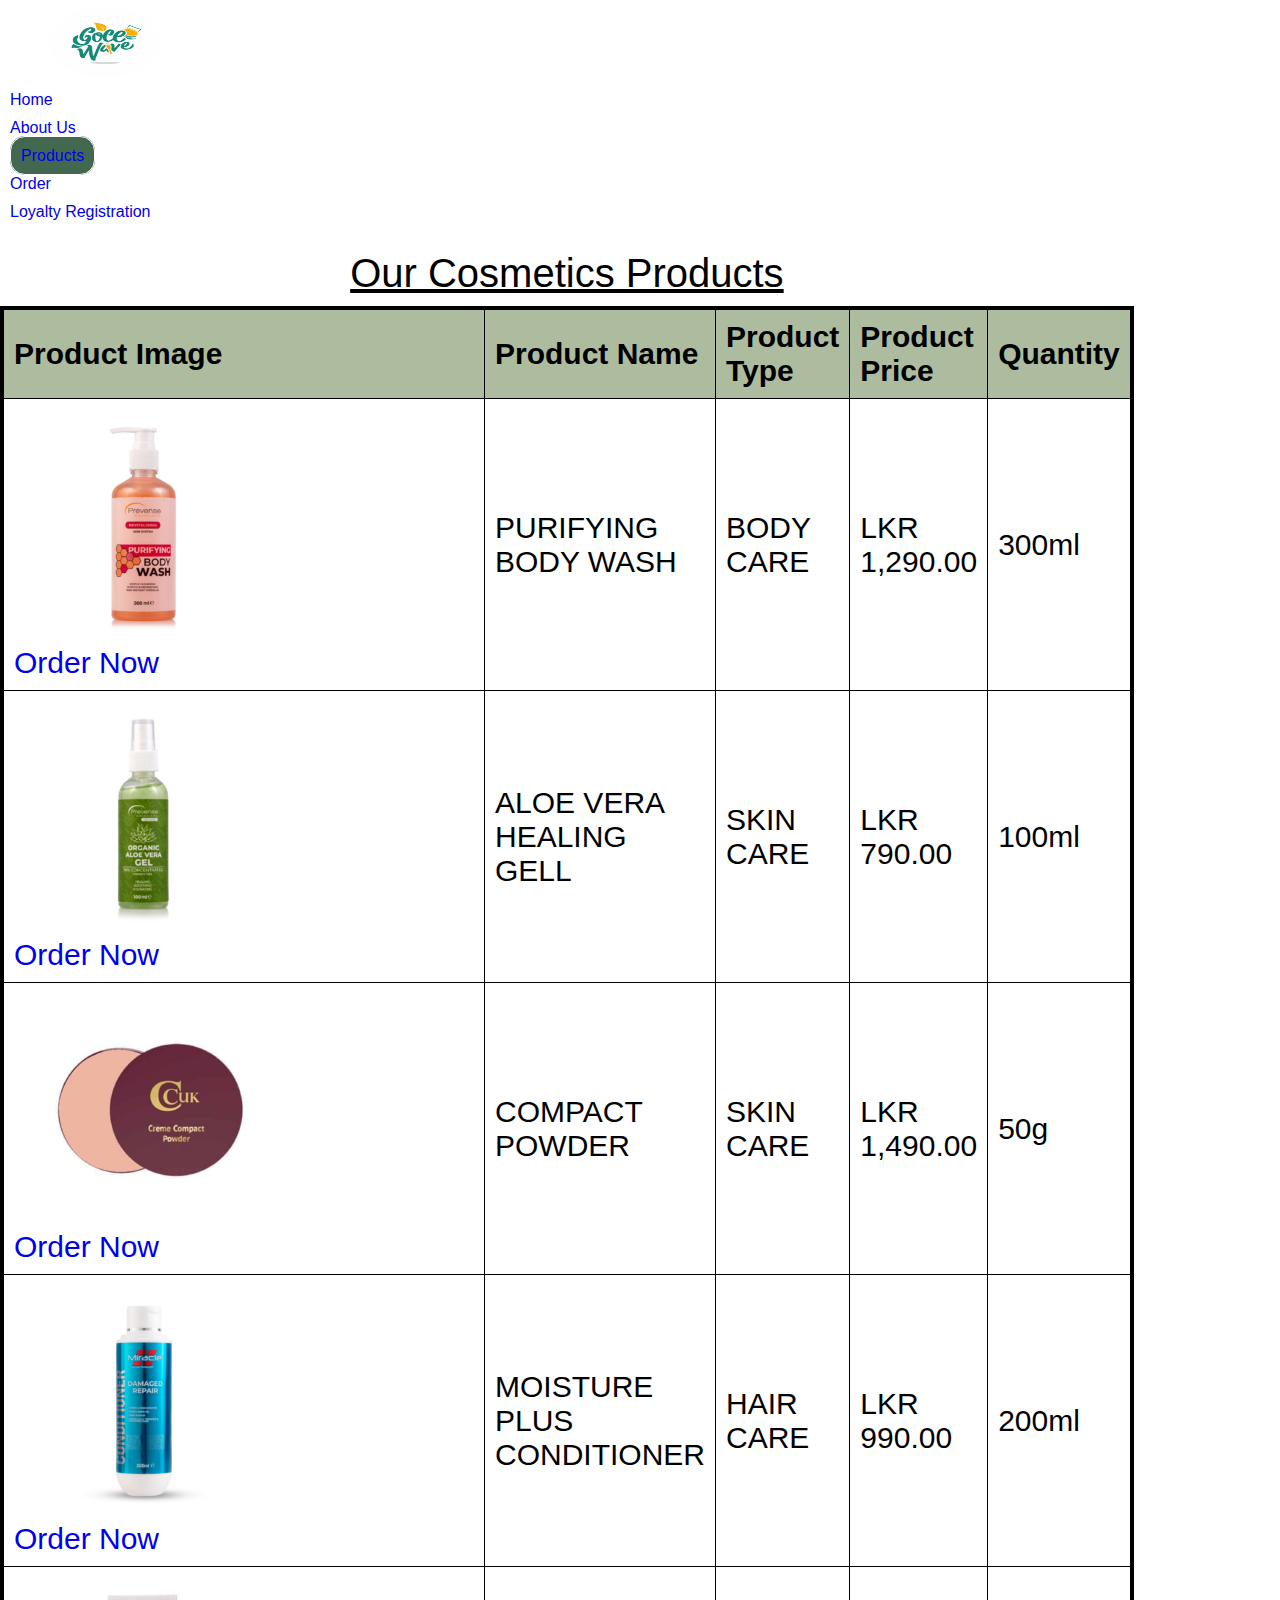
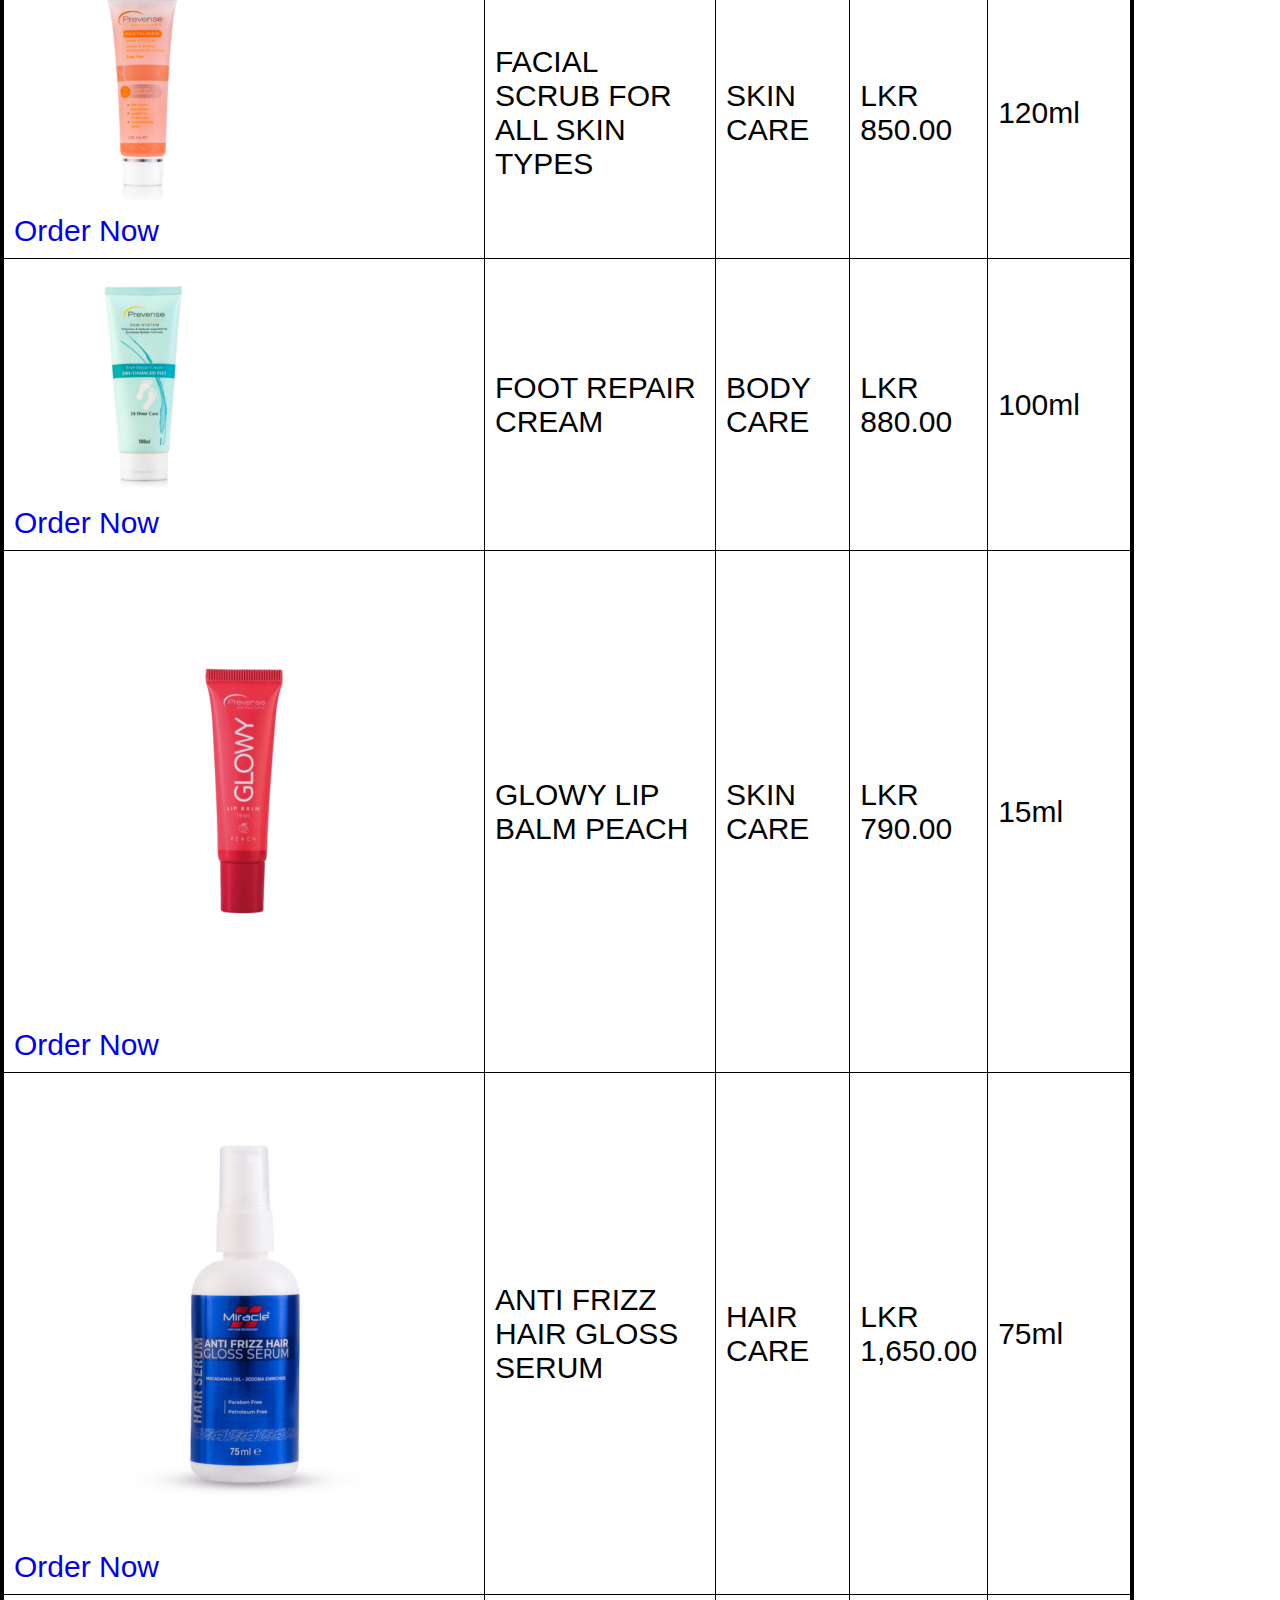
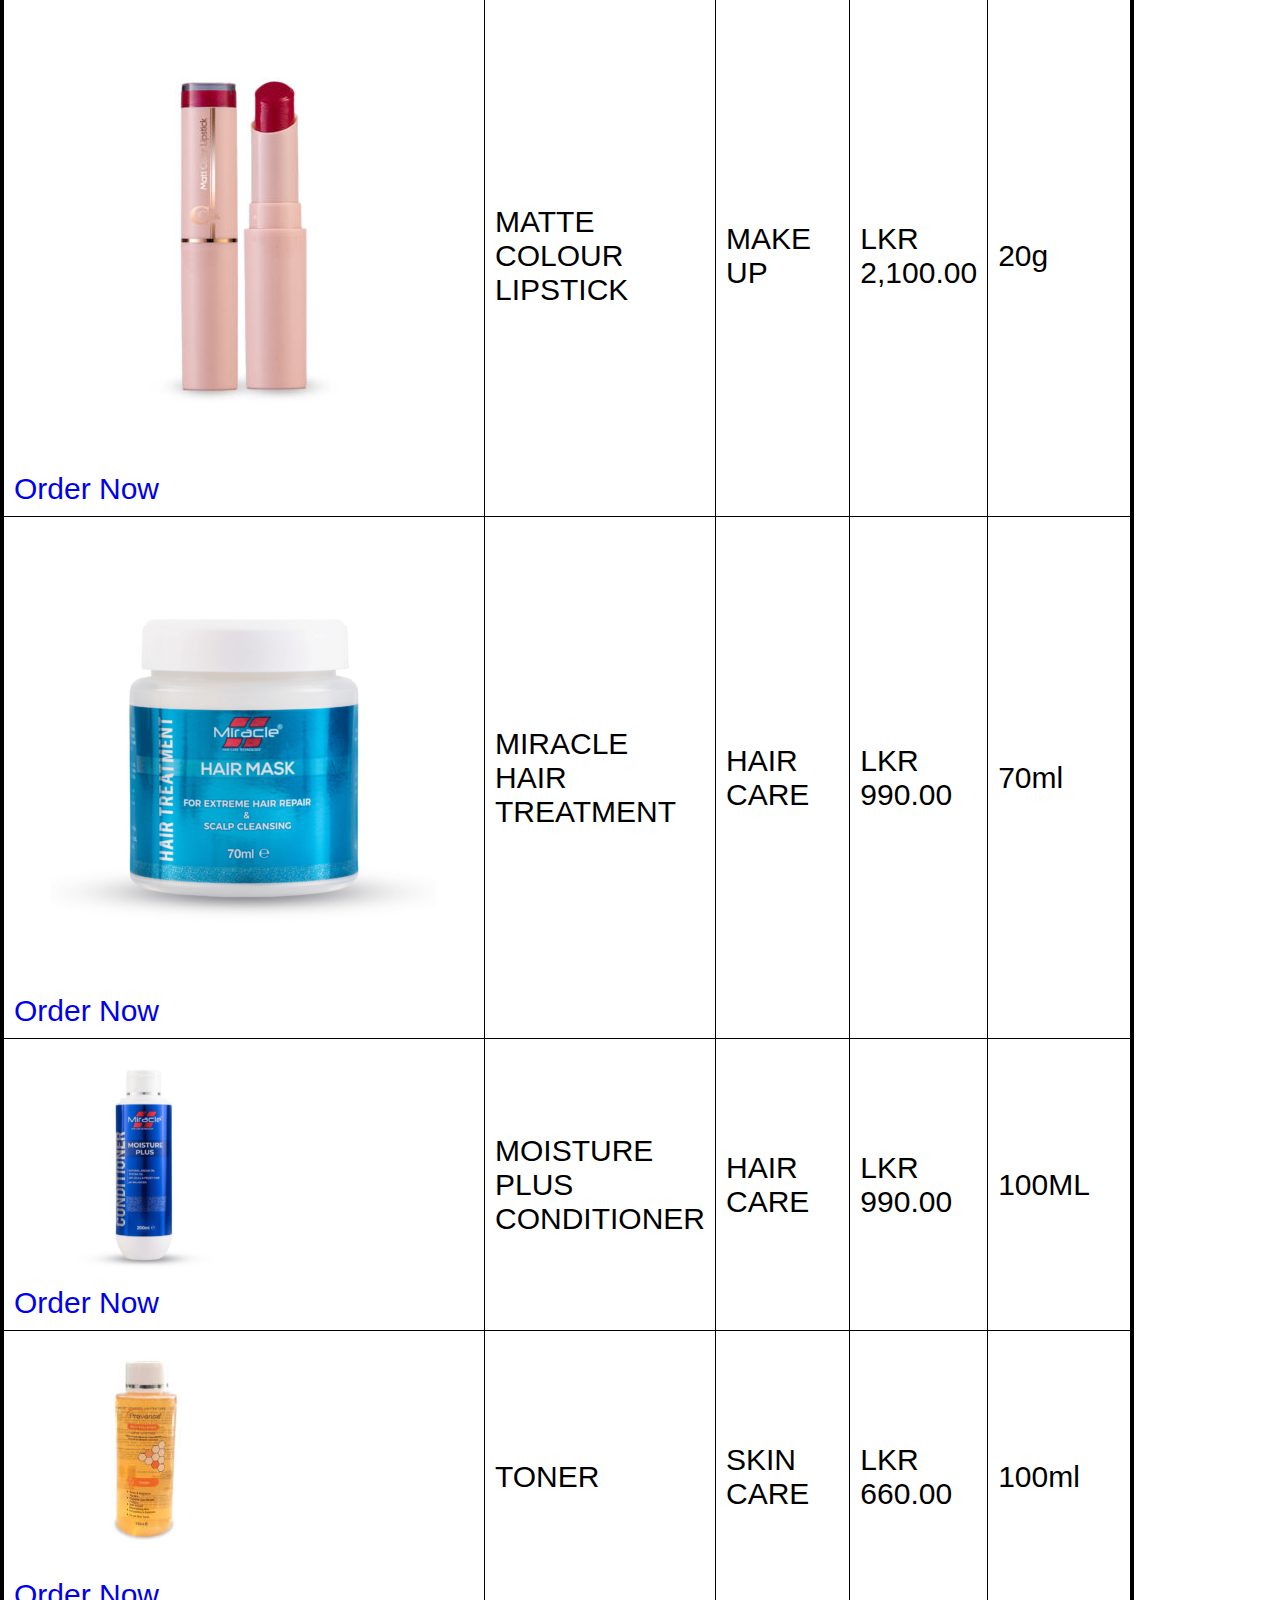
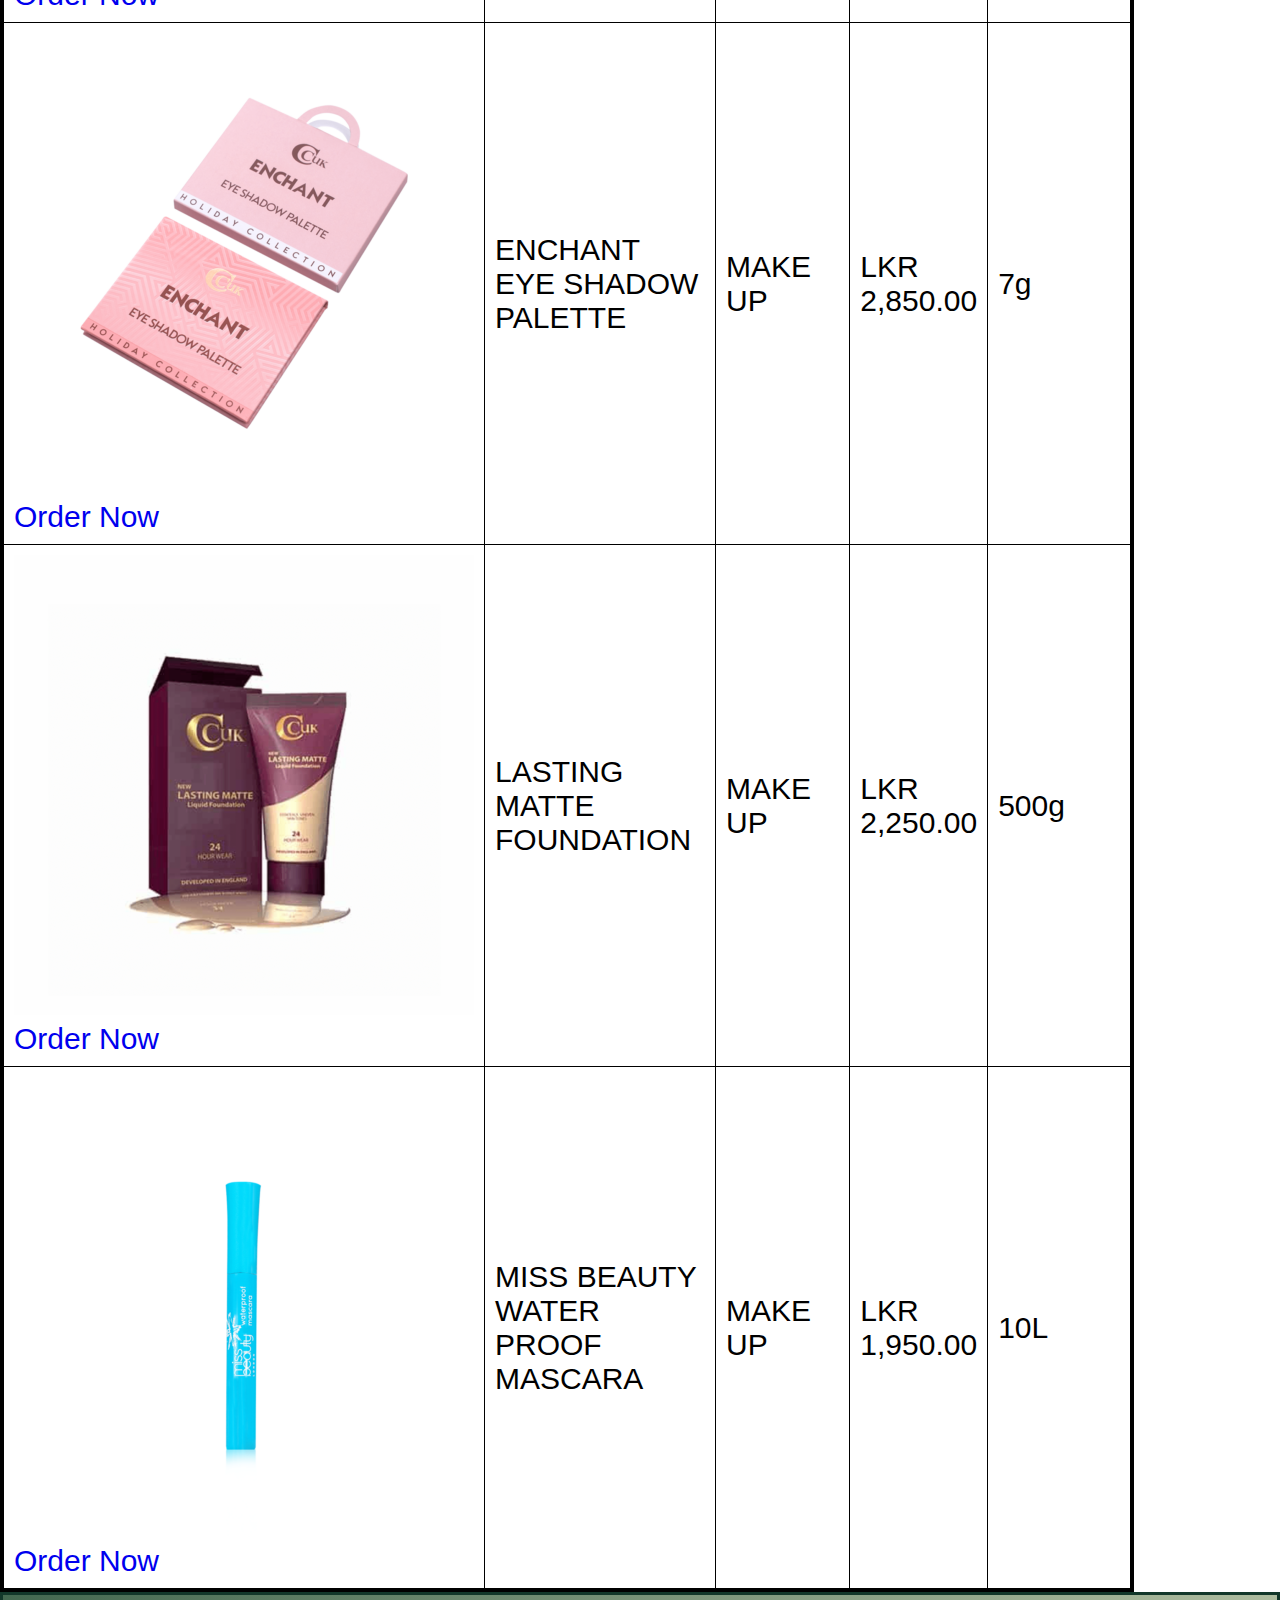
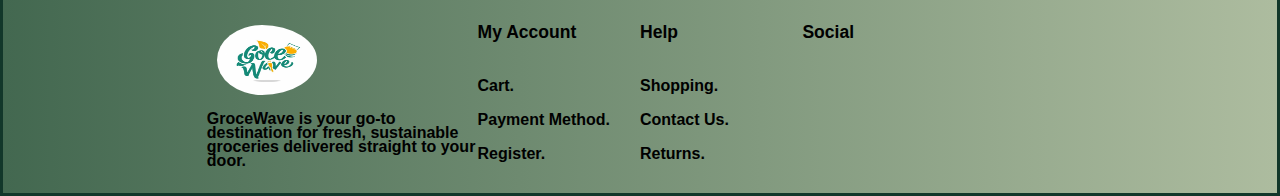
<file: Cosmetics.html>
<!DOCTYPE html>
<html lang="en">
<head>
    <meta charset="UTF-8">
    <meta name="viewport" content="width=device-width, initial-scale=1.0">
    <title>Cosmetics</title>
    <link rel="stylesheet" href="./css/style.css">
</head>
<section id="header">
    <a href="#"><img src="./Img/Logo.png" alt="" class="logo"></a>

<section>
    <ul id="navbar" class="navbar">
        <li><a href="index.html">Home</a></li>
        <li><a href="Aboutus.html">About Us</a></li>
        <li><a class="active" href="Products.html">Products</a></li>
        <li><a href="Order.html">Order</a></li>
        <li><a href="LR.html">Loyalty Registration</a></li>
    </ul>
</section>
<div id="mobile">
    <i id="bar" class="fas fa-outdent"></i>
</div>
</section>

<section class="cos-table" id="cos-table">
        <table class="table">
            <caption>
                Our Cosmetics Products
            </caption>
            <tr>
            <th>Product Image</th>
            <th>Product Name</th>
            <th>Product Type</th>
            <th>Product Price</th>
            <th>Quantity</th>
            </tr>
            <tr>
                <td>
                <img src="./Img/Products/Cosmetics/body wash.png">
                <br>
                <a href="Order.html" class="B5">Order Now</a>
                </td>
                <td>PURIFYING BODY WASH</td>
                <td>BODY CARE</td>
                <TD>LKR 1,290.00</TD>
                <td>300ml</td>
            </tr>
            <tr>
                <td>
                <img src="./Img/Products/Cosmetics/Alow healing gel.png">
                <br>
                <a href="Order.html" class="B5">Order Now</a>
                </td>
                <td>ALOE VERA HEALING GELL</td>
                <td>SKIN CARE</td>
                <TD>LKR 790.00</TD>
                <td>100ml</td>
            </tr>
            <tr>
                <td>
                <img src="./Img/Products/Cosmetics/compact powder.png">
                <br>
                <a href="Order.html" class="B5">Order Now</a>
                </td>
                <td>COMPACT POWDER</td>
                <td>SKIN CARE</td>
                <TD>LKR 1,490.00</TD>
                <td>50g</td>
            </tr>
            <tr>
                <td>
                <img src="./Img/Products/Cosmetics/conditioner.png">
                <br>
                <a href="Order.html" class="B5">Order Now</a>
                </td>
                <td>MOISTURE PLUS CONDITIONER</td>
                <td>HAIR CARE</td>
                <TD>LKR 990.00</TD>
                <td>200ml</td>
            </tr>
            <tr>
                <td>
                <img src="./Img/Products/Cosmetics/fash wash.png">
                <br>
                <a href="Order.html" class="B5">Order Now</a>
                </td>
                <td>FACIAL SCRUB FOR ALL SKIN TYPES</td>
                <td>SKIN CARE</td>
                <TD>LKR 850.00</TD>
                <td>120ml</td>
            </tr>
            <tr>
                <td>
                <img src="./Img/Products/Cosmetics/foot repair cream.png">
                <br>
                <a href="Order.html" class="B5">Order Now</a>
                </td>
                <td>FOOT REPAIR CREAM</td>
                <td>BODY CARE</td>
                <TD>LKR 880.00</TD>
                <td>100ml</td>
            </tr>
            <tr>
                <td>
                <img src="./Img/Products/Cosmetics/Glowy.png">
                <br>
                <a href="Order.html" class="B5">Order Now</a>
                </td>
                <td>GLOWY LIP BALM PEACH</td>
                <td>SKIN CARE</td>
                <TD>LKR 790.00</TD>
                <td>15ml</td>
            </tr>
            <tr>
                <td>
                <img src="./Img/Products/Cosmetics/Hair syrum.png">
                <br>
                <a href="Order.html" class="B5">Order Now</a>
                </td>
                <td>ANTI FRIZZ HAIR GLOSS SERUM</td>
                <td>HAIR CARE</td>
                <TD>LKR 1,650.00</TD>
                <td>75ml</td>
            </tr>
            <tr>
                <td>
                <img src="./Img/Products/Cosmetics/Matte color lipstick.jpg">
                <br>
                <a href="Order.html" class="B5">Order Now</a>
                </td>
                <td>MATTE COLOUR LIPSTICK</td>
                <td>MAKE UP</td>
                <TD>LKR 2,100.00</TD>
                <td>20g</td>
            </tr>
            <tr>
                <td>
                <img src="./Img/Products/Cosmetics/Miracle hair.png">
                <br>
                <a href="Order.html" class="B5">Order Now</a>
                </td>
                <td>MIRACLE HAIR TREATMENT</td>
                <td>HAIR CARE</td>
                <TD>LKR 990.00</TD>
                <td>70ml</td>
            </tr>
            <tr>
                <td>
                <img src="./Img/Products/Cosmetics/mois plus con.png">
                <br>
                <a href="Order.html" class="B5">Order Now</a>
                </td>
                <td>MOISTURE PLUS CONDITIONER</td>
                <td>HAIR CARE</td>
                <TD>LKR 990.00</TD>
                <td>100ML</td>
            </tr>
            <tr>
                <td>
                <img src="./Img/Products/Cosmetics/toner.jpg">
                <br>
                <a href="Order.html" class="B5">Order Now</a>
                </td>
                <td>TONER</td>
                <td>SKIN CARE</td>
                <TD>LKR 660.00</TD>
                <td>100ml</td>
            </tr>
            <tr>
                <td>
                <img src="./Img/Products/Cosmetics/EYE PALLETEE.png">
                <br>
                <a href="Order.html" class="B5">Order Now</a>
                </td>
                <td>ENCHANT EYE SHADOW PALETTE</td>
                <td>MAKE UP</td>
                <TD>LKR 2,850.00</TD>
                <td>7g</td>
            </tr>
            <tr>
                <td>
                <img src="./Img/Products/Cosmetics/foundation.png">
                <br>
                <a href="Order.html" class="B5">Order Now</a>
                </td>
                <td>LASTING MATTE FOUNDATION</td>
                <td>MAKE UP</td>
                <TD>LKR 2,250.00</TD>
                <td>500g</td>
            </tr>
            <tr>
                <td>
                <img src="./Img/Products/Cosmetics/mascara.png">
                <br>
                <a href="Order.html" class="B5">Order Now</a>
                </td>
                <td>MISS BEAUTY WATER PROOF MASCARA</td>
                <td>MAKE UP</td>
                <TD>LKR 1,950.00</TD>
                <td>10L</td>
            </tr>
        </table>
</section>

<section>
    <footer>
        <section class="row">
           <section class="col"> 
                <img src="./Img/Logo.png" class="logo1">
                <p>GroceWave is your go-to destination for fresh, sustainable groceries delivered straight
                     to your door.</p>
        </section>
        <section class="col"> 
            <h3>My Account</h3>
            <p>Cart.</p>
            <p>Payment Method.</p>
            <p>Register.</p>
        </section>
        <section class="col"> 
            <h3>Help</h3>
            <p>Shopping.</p>
            <p>Contact Us.</p>
            <p>Returns.</p>
        </section>
        <section class="col"> 
            <h3>Social</h3>
            <section class="Social-icon">
                <i class="fab fa-brands fa-facebook"></i>
                <i class="fab fa-brands fa-whatsapp"></i>
                <i class="fab fa-brands fa-twitter"></i>
                <i class="fab fa-brands fa-instagram"></i>
            </section>
        </section>
    </footer>
</section>
</html>
</file>
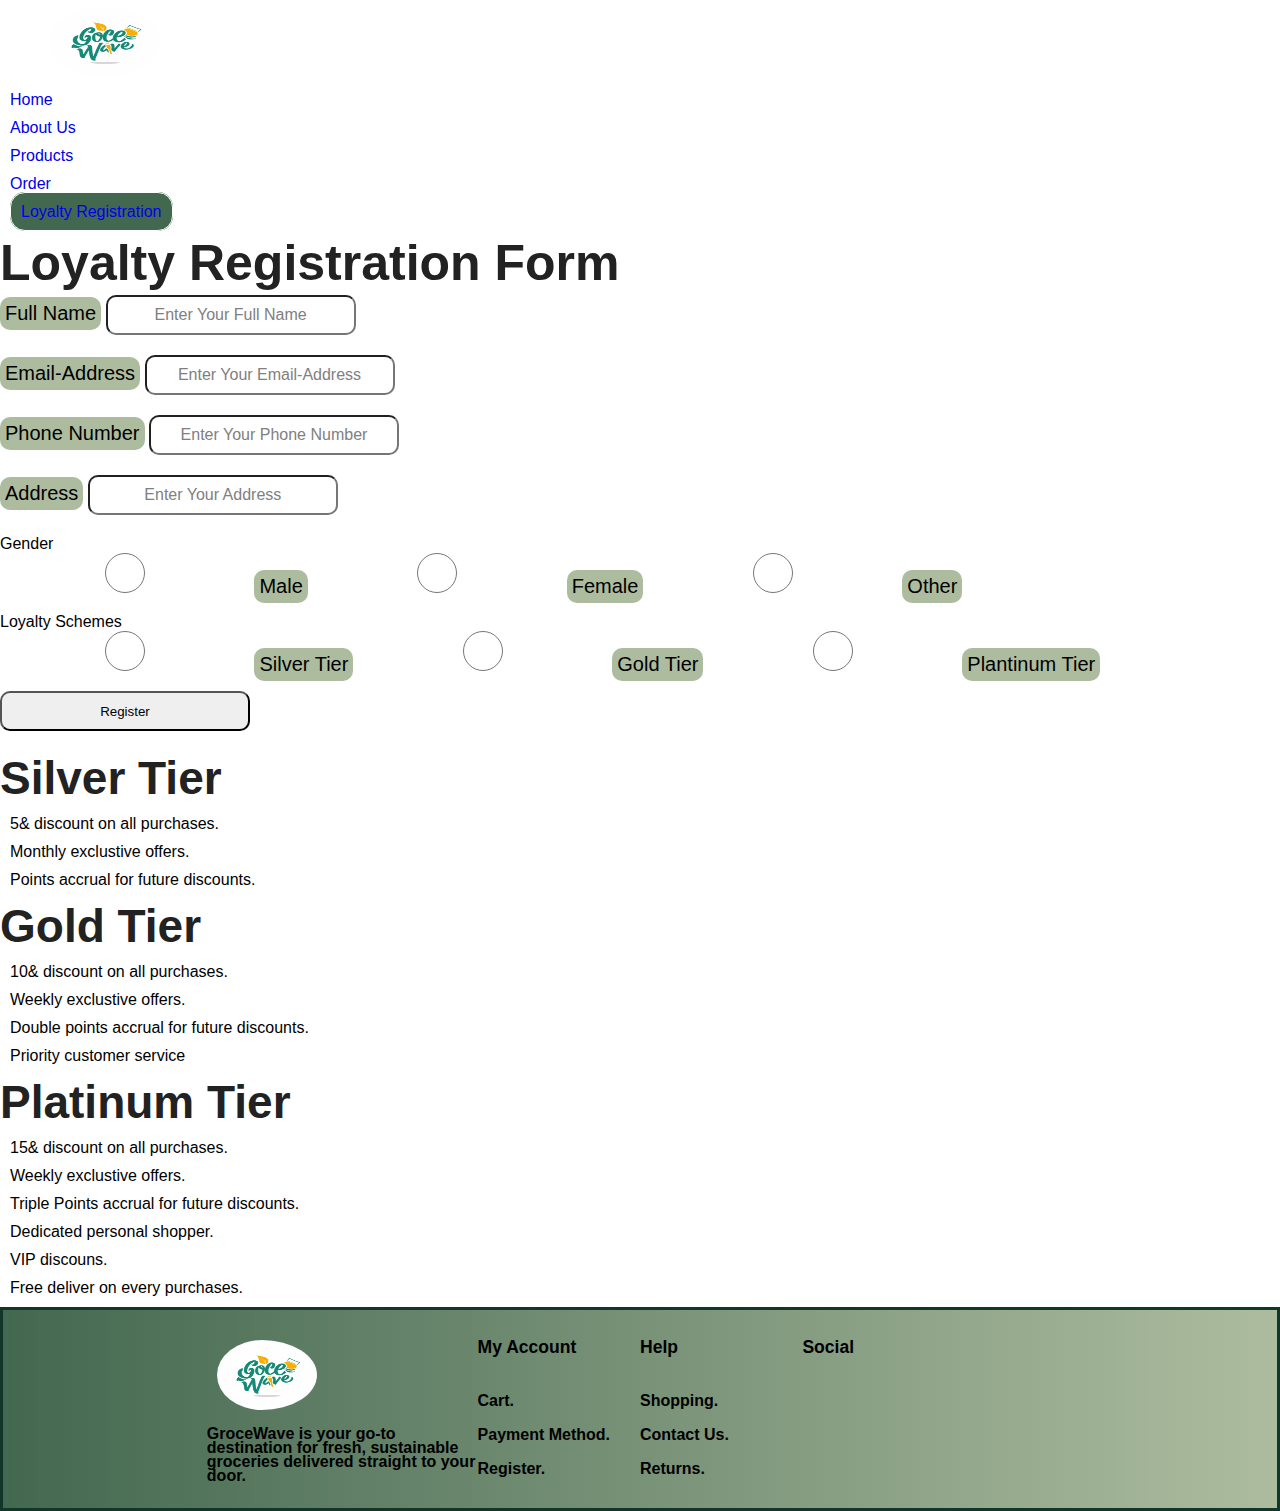
<file: LR.html>
<!DOCTYPE html>
<html lang="en">
<head>
    <meta charset="UTF-8">
    <meta name="viewport" content="width=device-width, initial-scale=1.0">
    <title>Loyalty registration</title>
    <link rel="stylesheet" href="./css/style.css">
</head>

<section id="header">
    <a href="Home.html"><img src="./Img/Logo.png" alt="" class="logo"></a>
<div>
    <ul id="navbar">
        <li><a href="Home.html">Home</a></li>
        <li><a href="Aboutus.html">About Us</a></li>
        <li><a href="Products.html">Products</a></li>
        <li><a href="Order.html">Order</a></li>
        <li><a class="active" href="LR.html">Loyalty Registration</a></li>
    </ul>
</div>
<div id="mobile">
    <i id="bar" class="fas fa-outdent"></i>
</div>
</section>
<body>
    <section class="LR-con">
    <section id="LR-Container" class="LR-Container">
         <h1 class="Form-Tittle">Loyalty Registration Form</h1>
         <form action="#">
            <section class="main-user-info">
                <section class="user-input-box">
                    <label for="FullName">Full Name</label>
                    <input type="text" name="FullName" placeholder="Enter Your Full Name">
                </section>
                <section class="user-input-box">
                    <label for="Email-Address">Email-Address</label>
                    <input type="text" name="Email-Address" placeholder="Enter Your Email-Address">
                </section>
                <section class="user-input-box">
                    <label for="Phone Number">Phone Number</label>
                    <input type="text" name="Phone Number" placeholder="Enter Your Phone Number">
                </section>
                <section class="user-input-box">
                    <label for="Address">Address</label>
                    <input type="text" name="Address" placeholder="Enter Your Address">
                </section>
            </section class="Gender-detail-box">
                <span class="Gender-tittle">Gender</span>
                <section class="Gender-cate">
                    <input type="radio" name="gender" id="male">
                    <label for="male">Male</label>
                    <input type="radio" name="gender" id="Female">
                    <label for="Female">Female</label>
                    <input type="radio" name="gender" id="other">
                    <label for="Other">Other</label>
                </section>
                <section class="Loyalty-scheme">
                    <span class="scheme">Loyalty Schemes</span>
                    <section class="Scheme-cate">
                        <input type="radio" name="scheme" id="Silver">
                        <label for="Silver">Silver Tier</label>
                        <input type="radio" name="scheme" id="Gold">
                        <label for="Gold">Gold Tier</label>
                        <input type="radio" name="scheme" id="Plantinum">
                        <label for="Plantinum">Plantinum Tier</label>
                    </section>
               </section>
               <section class="sub-btn">    
                <input type="submit" value="Register">
               </section>
           </section>
         </form>
    </section>
    </section>

    <section class="BK-scheme">
    <section class="scheme-container">
        <section class="scheme-details">
            <section class="sep-schemes">
                <h2 class="SH1">Silver Tier</h2>
                    <ul >
                        <li class="SU1">5& discount on all purchases.</li>
                        <li class="SU1">Monthly exclustive offers.</li>
                        <li class="SU1" >Points accrual for future discounts.</li>
                    </ul>
            </section>
            <section class="sep-schemes">
                <h2 class="SH2">Gold Tier</h2>
                    <ul >
                        <li class="SU2">10& discount on all purchases.</li>
                        <li class="SU2">Weekly exclustive offers.</li>
                        <li class="SU2">Double points accrual for future discounts.</li>
                        <li class="SU2">Priority customer service</li>
                    </ul>
            </section>
            <section class="sep-schemes">
                <h2 class="SH3">Platinum Tier</h2>
                    <ul >
                        <li class="SU3">15& discount on all purchases.</li>
                        <li class="SU3">Weekly exclustive offers.</li>
                        <li class="SU3">Triple Points accrual for future discounts.</li>
                        <li class="SU3">Dedicated personal shopper.</li>
                        <li class="SU3">VIP discouns.</li>
                        <li class="SU3">Free deliver on every purchases.</li>
                    </ul>
            </section>
        </section>
    </section>
    </section>
</body>

<section>
    <footer>
        <section class="row">
        <section class="col"> 
                <img src="./Img/Logo.png" class="logo1">
                <p>GroceWave is your go-to destination for fresh, sustainable groceries delivered straight
                     to your door.</p>
        </section>
        <section class="col"> 
            <h3>My Account</h3>
            <p>Cart.</p>
            <p>Payment Method.</p>
            <p>Register.</p>
        </section>
        <section class="col"> 
            <h3>Help</h3>
            <p>Shopping.</p>
            <p>Contact Us.</p>
            <p>Returns.</p>
        </section>
        <section class="col"> 
            <h3>Social</h3>
            <section class="Social-icon">
                <i class="fab fa-brands fa-facebook"></i>
                <i class="fab fa-brands fa-whatsapp"></i>
                <i class="fab fa-brands fa-twitter"></i>
                <i class="fab fa-brands fa-instagram"></i>
            </section>
        </section>
    </footer>
</section>

</html>
</file>
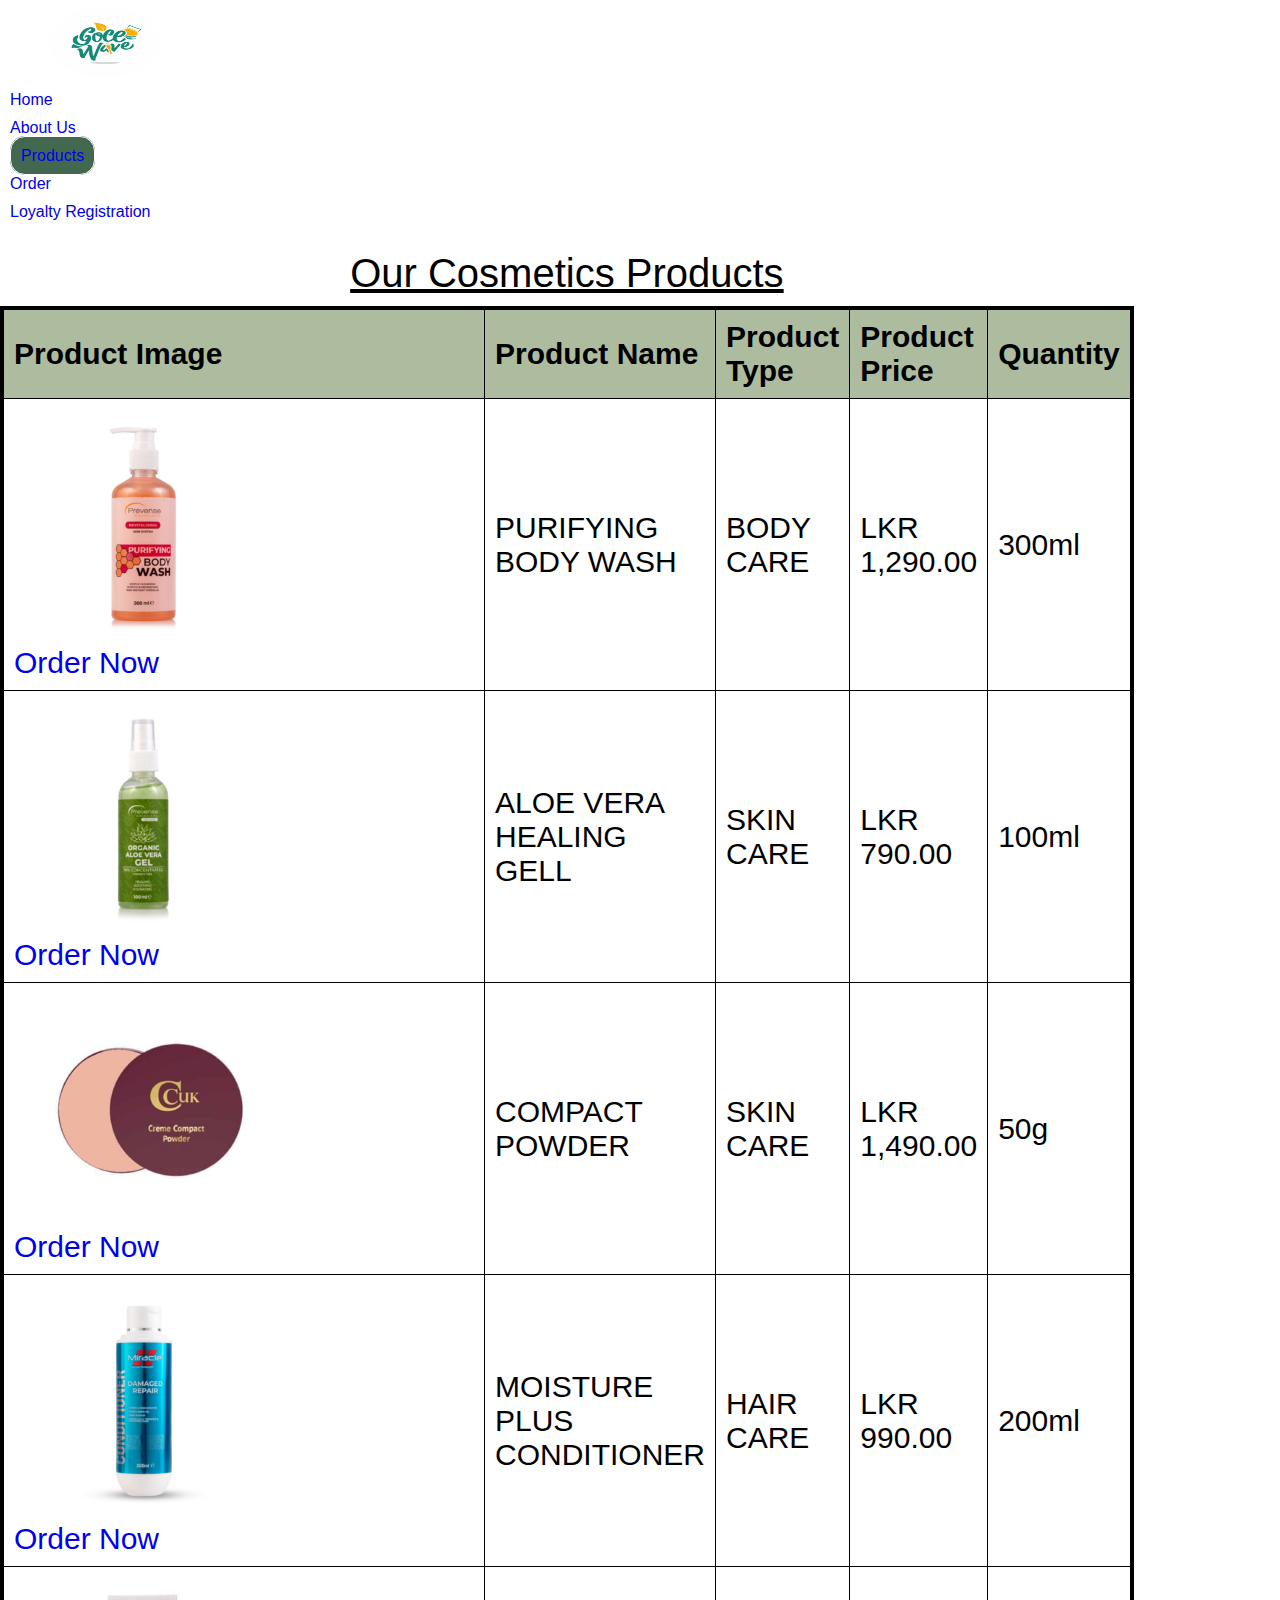
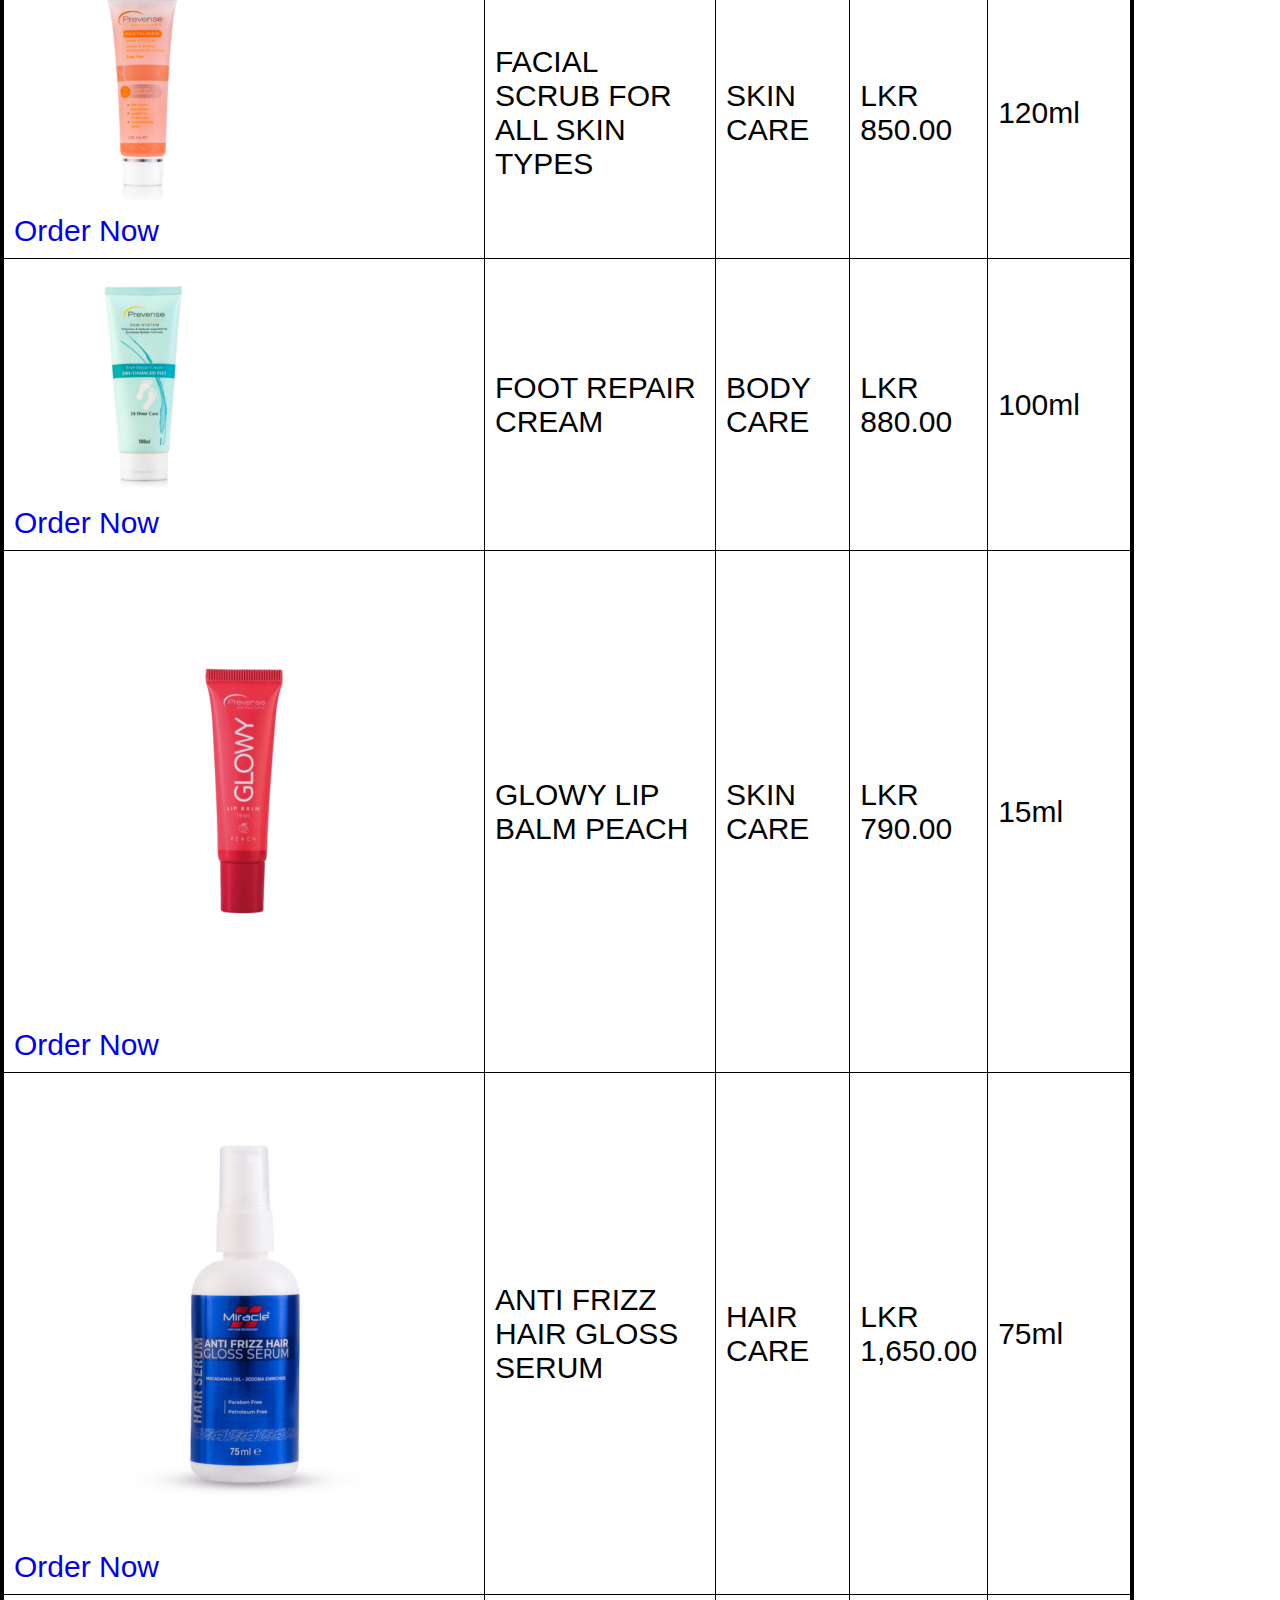
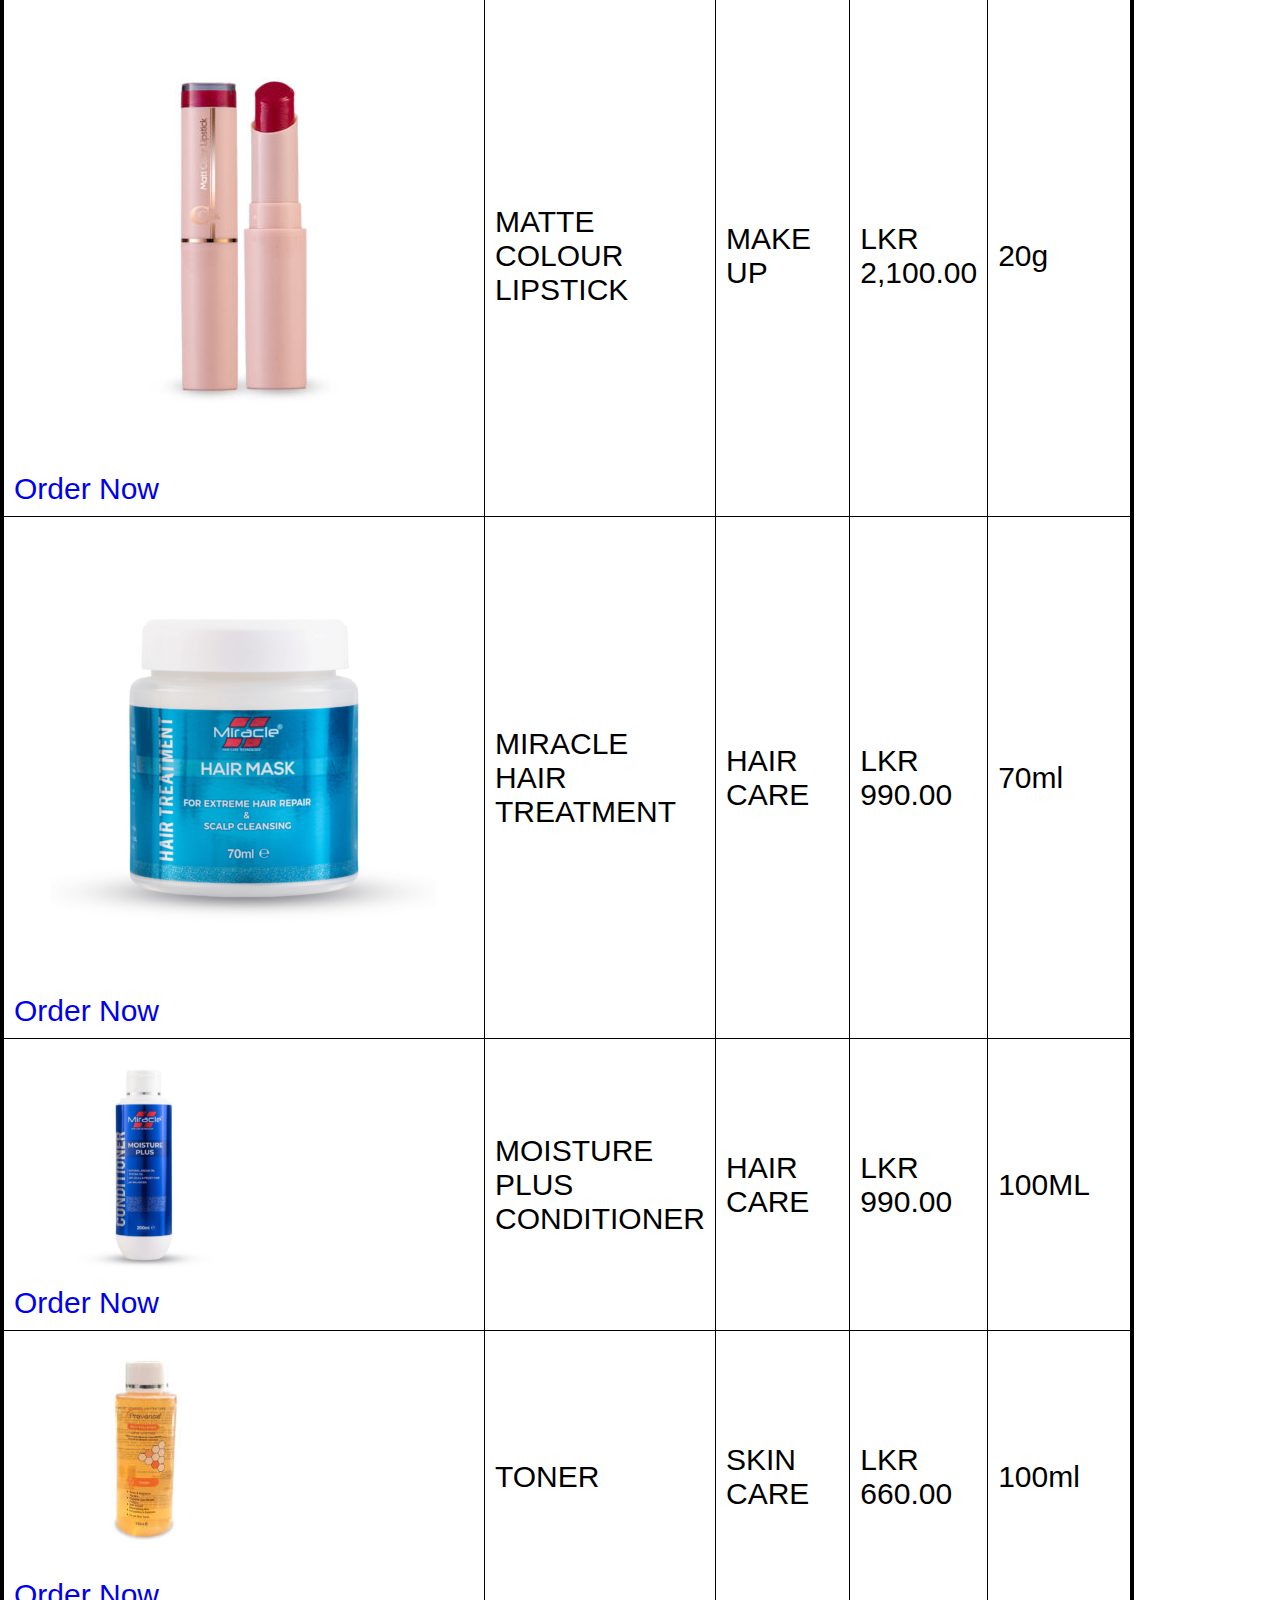
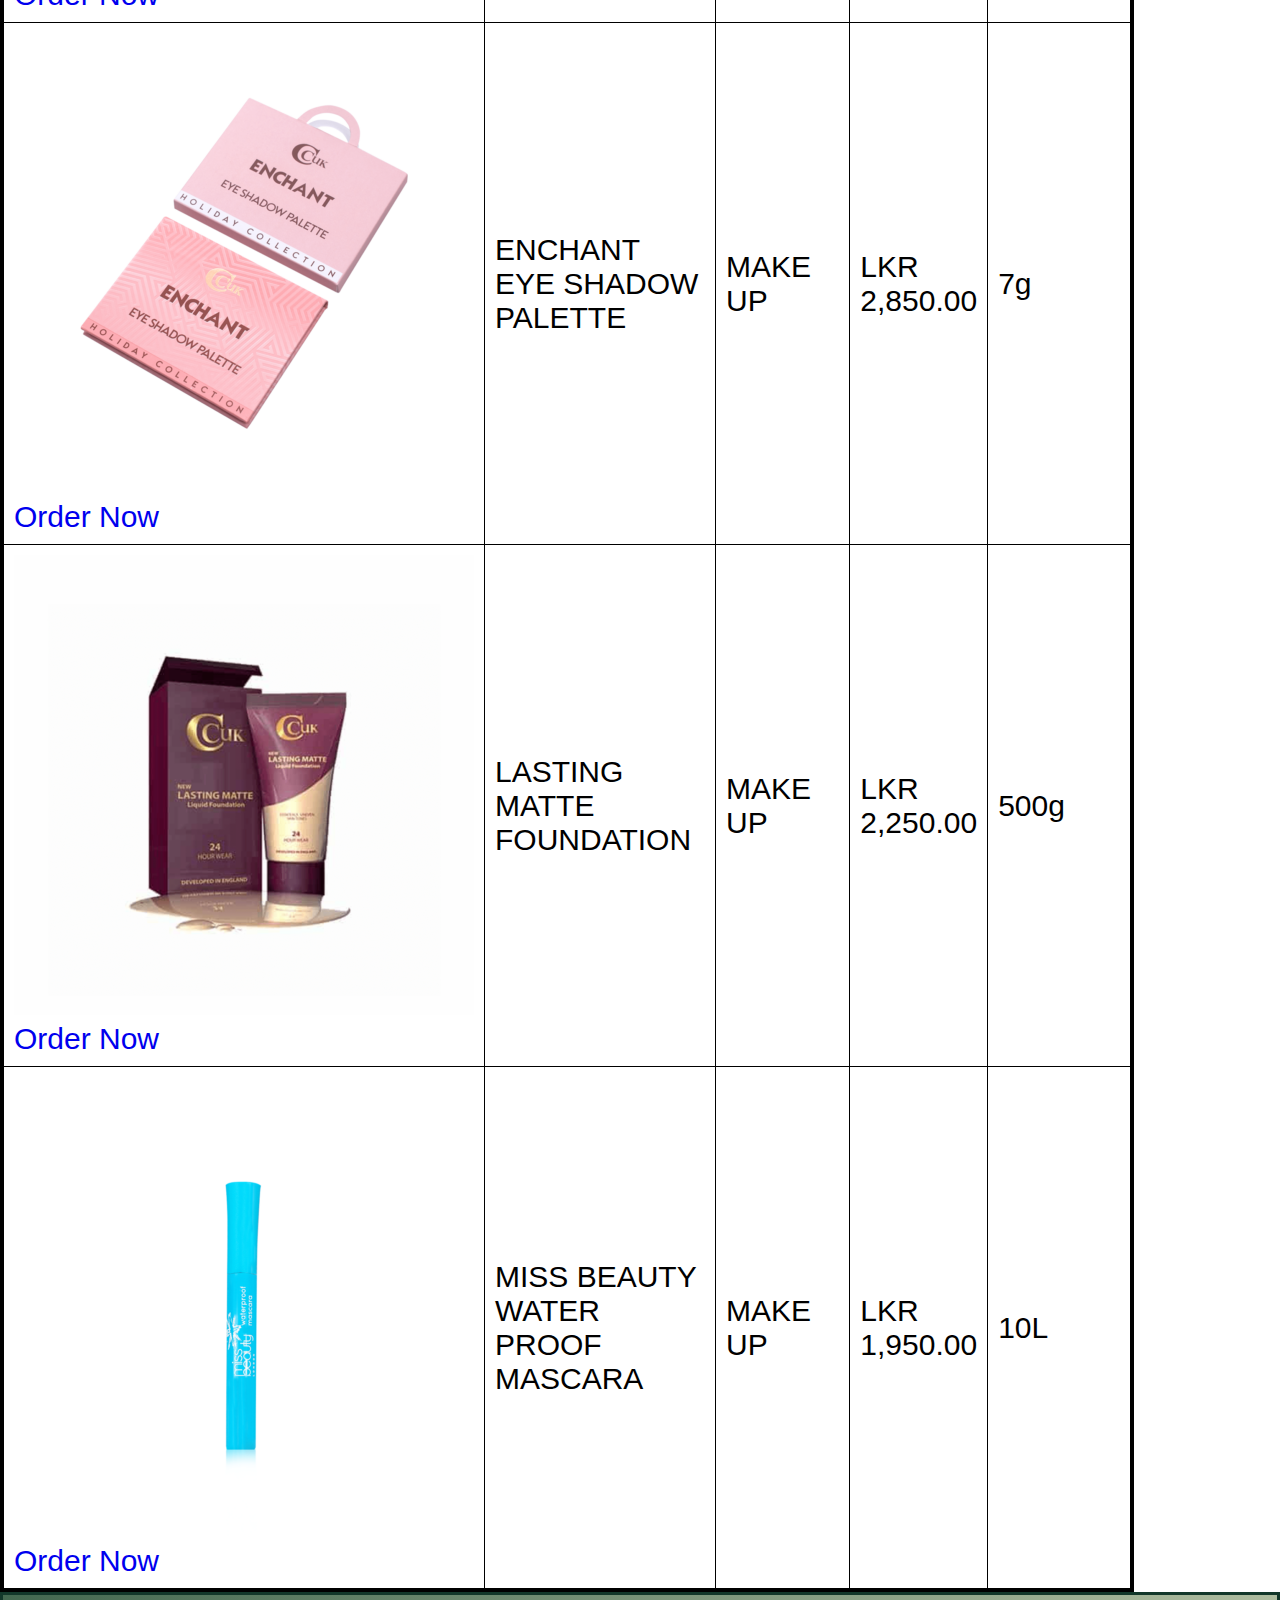
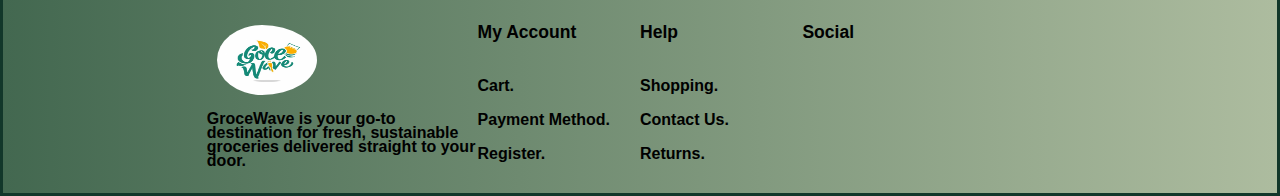
<file: Index/Cosmetics.html>
<!DOCTYPE html>
<html lang="en">
<head>
    <meta charset="UTF-8">
    <meta name="viewport" content="width=device-width, initial-scale=1.0">
    <title>Cosmetics</title>
    <link rel="stylesheet" href="../css/style.css">
</head>
<section id="header">
    <a href="#"><img src="../Img/Logo.png" alt="" class="logo"></a>

<section>
    <ul id="navbar" class="navbar">
        <li><a href="Home.html">Home</a></li>
        <li><a href="Aboutus.html">About Us</a></li>
        <li><a class="active" href="Products.html">Products</a></li>
        <li><a href="Order.html">Order</a></li>
        <li><a href="LR.html">Loyalty Registration</a></li>
    </ul>
</section>
<div id="mobile">
    <i id="bar" class="fas fa-outdent"></i>
</div>
</section>

<section class="cos-table" id="cos-table">
        <table class="table">
            <caption>
                Our Cosmetics Products
            </caption>
            <tr>
            <th>Product Image</th>
            <th>Product Name</th>
            <th>Product Type</th>
            <th>Product Price</th>
            <th>Quantity</th>
            </tr>
            <tr>
                <td>
                <img src="../Img/Products/Cosmetics/body wash.png">
                <br>
                <a href="Order.html" class="B5">Order Now</a>
                </td>
                <td>PURIFYING BODY WASH</td>
                <td>BODY CARE</td>
                <TD>LKR 1,290.00</TD>
                <td>300ml</td>
            </tr>
            <tr>
                <td>
                <img src="../Img/Products/Cosmetics/Alow healing gel.png">
                <br>
                <a href="Order.html" class="B5">Order Now</a>
                </td>
                <td>ALOE VERA HEALING GELL</td>
                <td>SKIN CARE</td>
                <TD>LKR 790.00</TD>
                <td>100ml</td>
            </tr>
            <tr>
                <td>
                <img src="../Img/Products/Cosmetics/compact powder.png">
                <br>
                <a href="Order.html" class="B5">Order Now</a>
                </td>
                <td>COMPACT POWDER</td>
                <td>SKIN CARE</td>
                <TD>LKR 1,490.00</TD>
                <td>50g</td>
            </tr>
            <tr>
                <td>
                <img src="../Img/Products/Cosmetics/conditioner.png">
                <br>
                <a href="Order.html" class="B5">Order Now</a>
                </td>
                <td>MOISTURE PLUS CONDITIONER</td>
                <td>HAIR CARE</td>
                <TD>LKR 990.00</TD>
                <td>200ml</td>
            </tr>
            <tr>
                <td>
                <img src="../Img/Products/Cosmetics/fash wash.png">
                <br>
                <a href="Order.html" class="B5">Order Now</a>
                </td>
                <td>FACIAL SCRUB FOR ALL SKIN TYPES</td>
                <td>SKIN CARE</td>
                <TD>LKR 850.00</TD>
                <td>120ml</td>
            </tr>
            <tr>
                <td>
                <img src="../Img/Products/Cosmetics/foot repair cream.png">
                <br>
                <a href="Order.html" class="B5">Order Now</a>
                </td>
                <td>FOOT REPAIR CREAM</td>
                <td>BODY CARE</td>
                <TD>LKR 880.00</TD>
                <td>100ml</td>
            </tr>
            <tr>
                <td>
                <img src="../Img/Products/Cosmetics/Glowy.png">
                <br>
                <a href="Order.html" class="B5">Order Now</a>
                </td>
                <td>GLOWY LIP BALM PEACH</td>
                <td>SKIN CARE</td>
                <TD>LKR 790.00</TD>
                <td>15ml</td>
            </tr>
            <tr>
                <td>
                <img src="../Img/Products/Cosmetics/Hair syrum.png">
                <br>
                <a href="Order.html" class="B5">Order Now</a>
                </td>
                <td>ANTI FRIZZ HAIR GLOSS SERUM</td>
                <td>HAIR CARE</td>
                <TD>LKR 1,650.00</TD>
                <td>75ml</td>
            </tr>
            <tr>
                <td>
                <img src="../Img/Products/Cosmetics/Matte color lipstick.jpg">
                <br>
                <a href="Order.html" class="B5">Order Now</a>
                </td>
                <td>MATTE COLOUR LIPSTICK</td>
                <td>MAKE UP</td>
                <TD>LKR 2,100.00</TD>
                <td>20g</td>
            </tr>
            <tr>
                <td>
                <img src="../Img/Products/Cosmetics/Miracle hair.png">
                <br>
                <a href="Order.html" class="B5">Order Now</a>
                </td>
                <td>MIRACLE HAIR TREATMENT</td>
                <td>HAIR CARE</td>
                <TD>LKR 990.00</TD>
                <td>70ml</td>
            </tr>
            <tr>
                <td>
                <img src="../Img/Products/Cosmetics/mois plus con.png">
                <br>
                <a href="Order.html" class="B5">Order Now</a>
                </td>
                <td>MOISTURE PLUS CONDITIONER</td>
                <td>HAIR CARE</td>
                <TD>LKR 990.00</TD>
                <td>100ML</td>
            </tr>
            <tr>
                <td>
                <img src="../Img/Products/Cosmetics/toner.jpg">
                <br>
                <a href="Order.html" class="B5">Order Now</a>
                </td>
                <td>TONER</td>
                <td>SKIN CARE</td>
                <TD>LKR 660.00</TD>
                <td>100ml</td>
            </tr>
            <tr>
                <td>
                <img src="../Img/Products/Cosmetics/EYE PALLETEE.png">
                <br>
                <a href="Order.html" class="B5">Order Now</a>
                </td>
                <td>ENCHANT EYE SHADOW PALETTE</td>
                <td>MAKE UP</td>
                <TD>LKR 2,850.00</TD>
                <td>7g</td>
            </tr>
            <tr>
                <td>
                <img src="../Img/Products/Cosmetics/foundation.png">
                <br>
                <a href="Order.html" class="B5">Order Now</a>
                </td>
                <td>LASTING MATTE FOUNDATION</td>
                <td>MAKE UP</td>
                <TD>LKR 2,250.00</TD>
                <td>500g</td>
            </tr>
            <tr>
                <td>
                <img src="../Img/Products/Cosmetics/mascara.png">
                <br>
                <a href="Order.html" class="B5">Order Now</a>
                </td>
                <td>MISS BEAUTY WATER PROOF MASCARA</td>
                <td>MAKE UP</td>
                <TD>LKR 1,950.00</TD>
                <td>10L</td>
            </tr>
        </table>
</section>

<section>
    <footer>
        <section class="row">
           <section class="col"> 
                <img src="../Img/Logo.png" class="logo1">
                <p>GroceWave is your go-to destination for fresh, sustainable groceries delivered straight
                     to your door.</p>
        </section>
        <section class="col"> 
            <h3>My Account</h3>
            <p>Cart.</p>
            <p>Payment Method.</p>
            <p>Register.</p>
        </section>
        <section class="col"> 
            <h3>Help</h3>
            <p>Shopping.</p>
            <p>Contact Us.</p>
            <p>Returns.</p>
        </section>
        <section class="col"> 
            <h3>Social</h3>
            <section class="Social-icon">
                <i class="fab fa-brands fa-facebook"></i>
                <i class="fab fa-brands fa-whatsapp"></i>
                <i class="fab fa-brands fa-twitter"></i>
                <i class="fab fa-brands fa-instagram"></i>
            </section>
        </section>
    </footer>
</section>
</html>
</file>
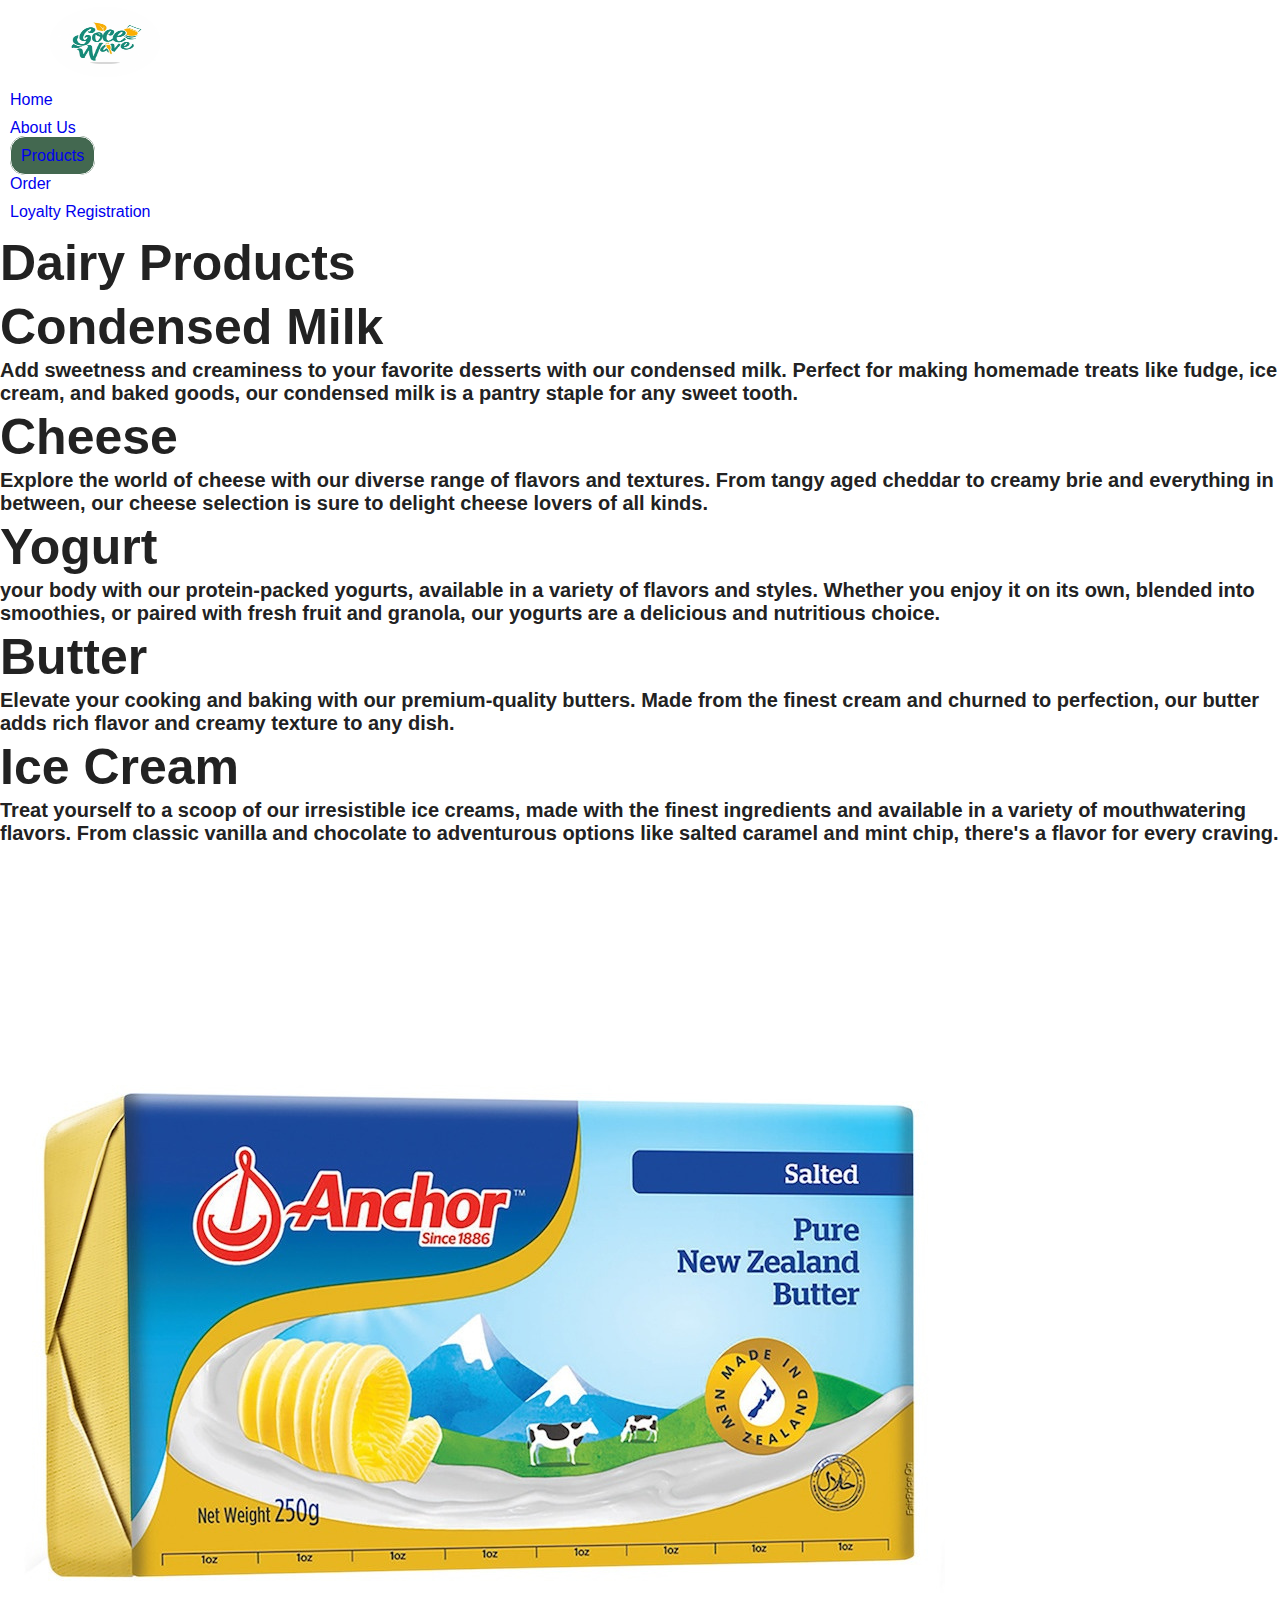
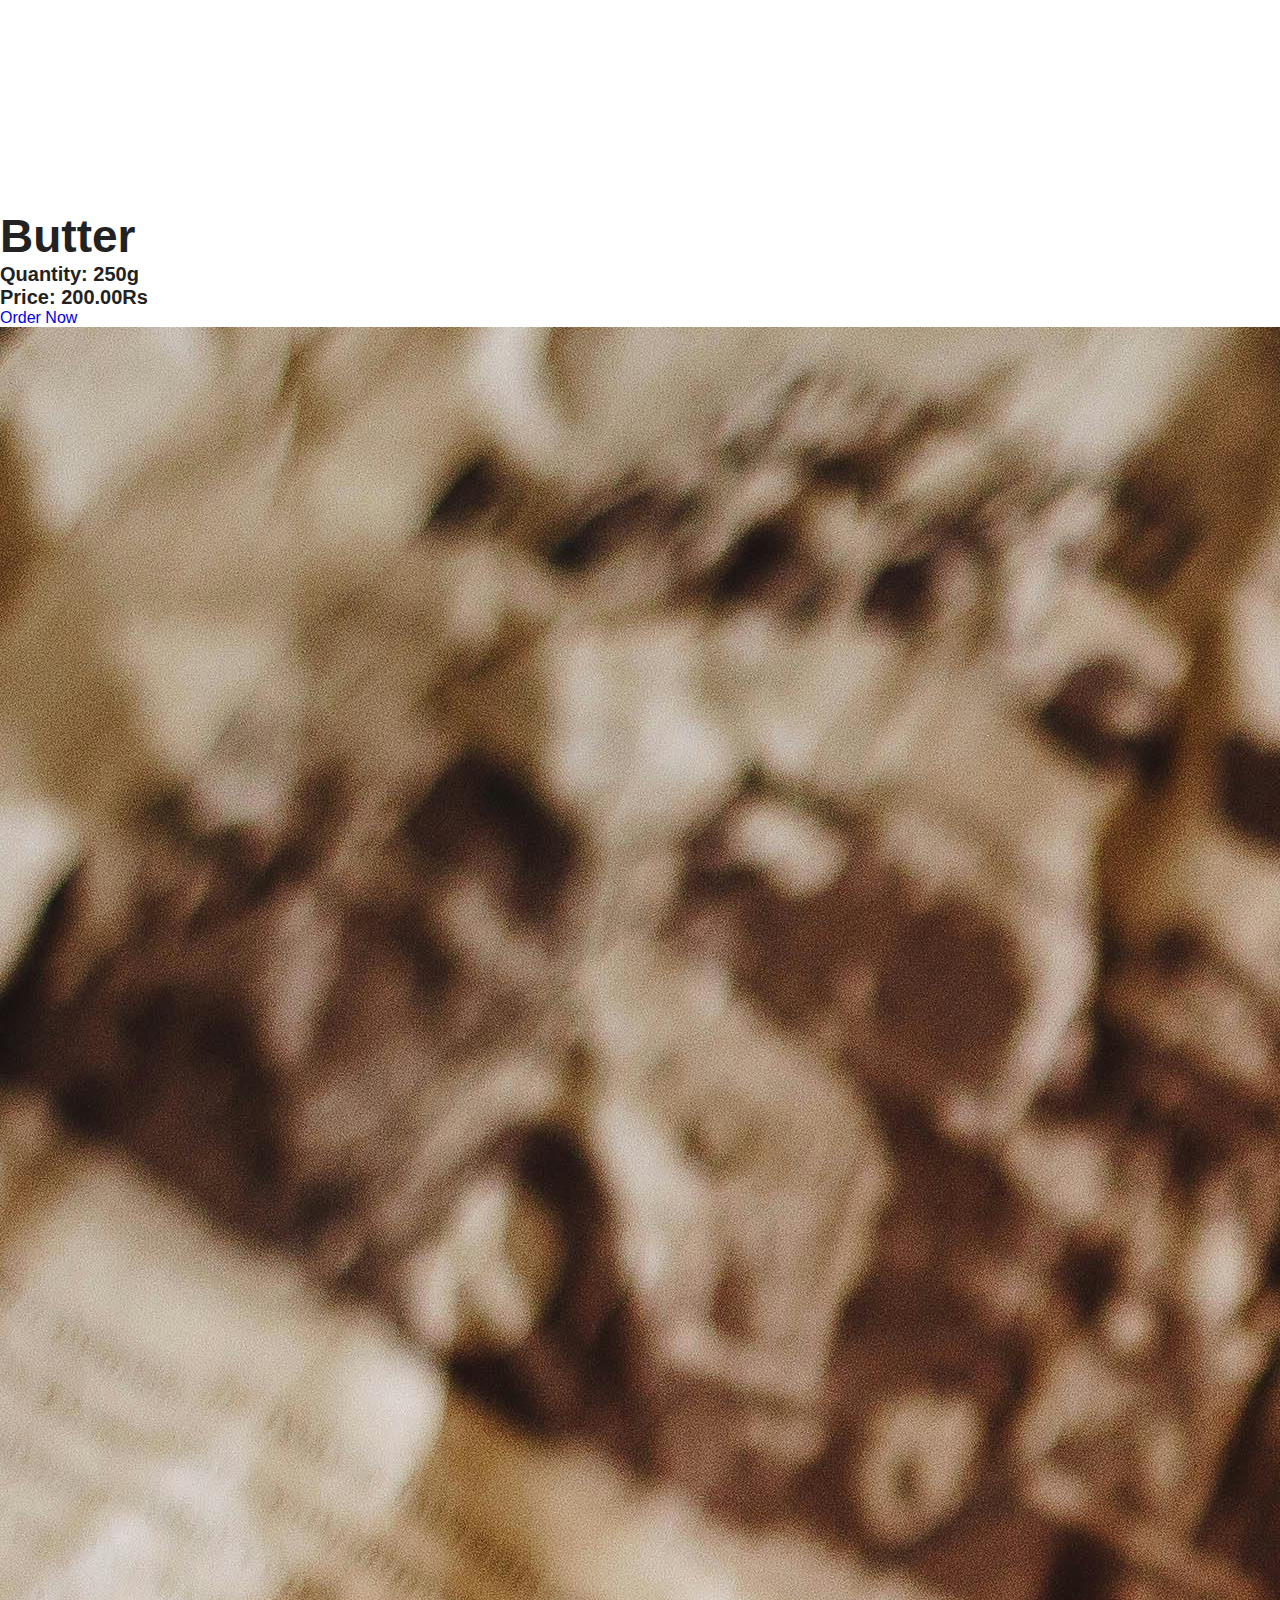
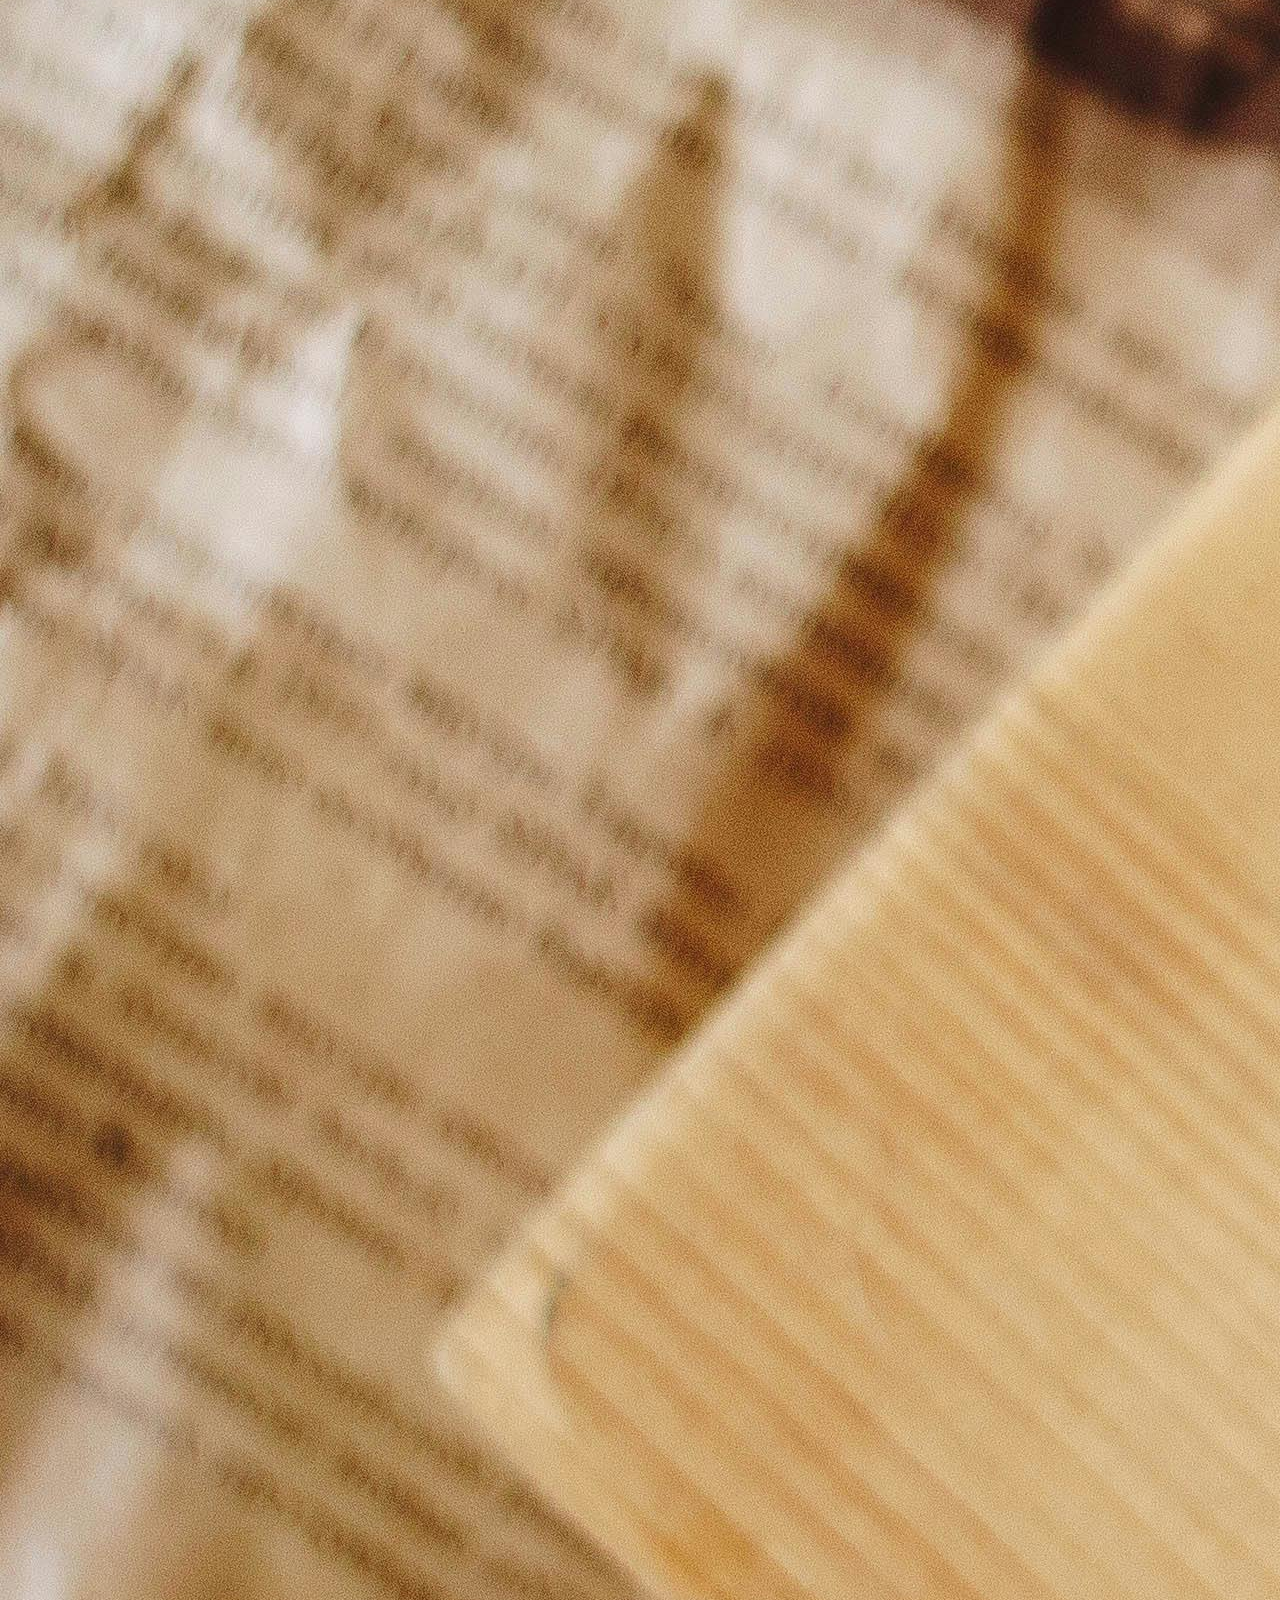
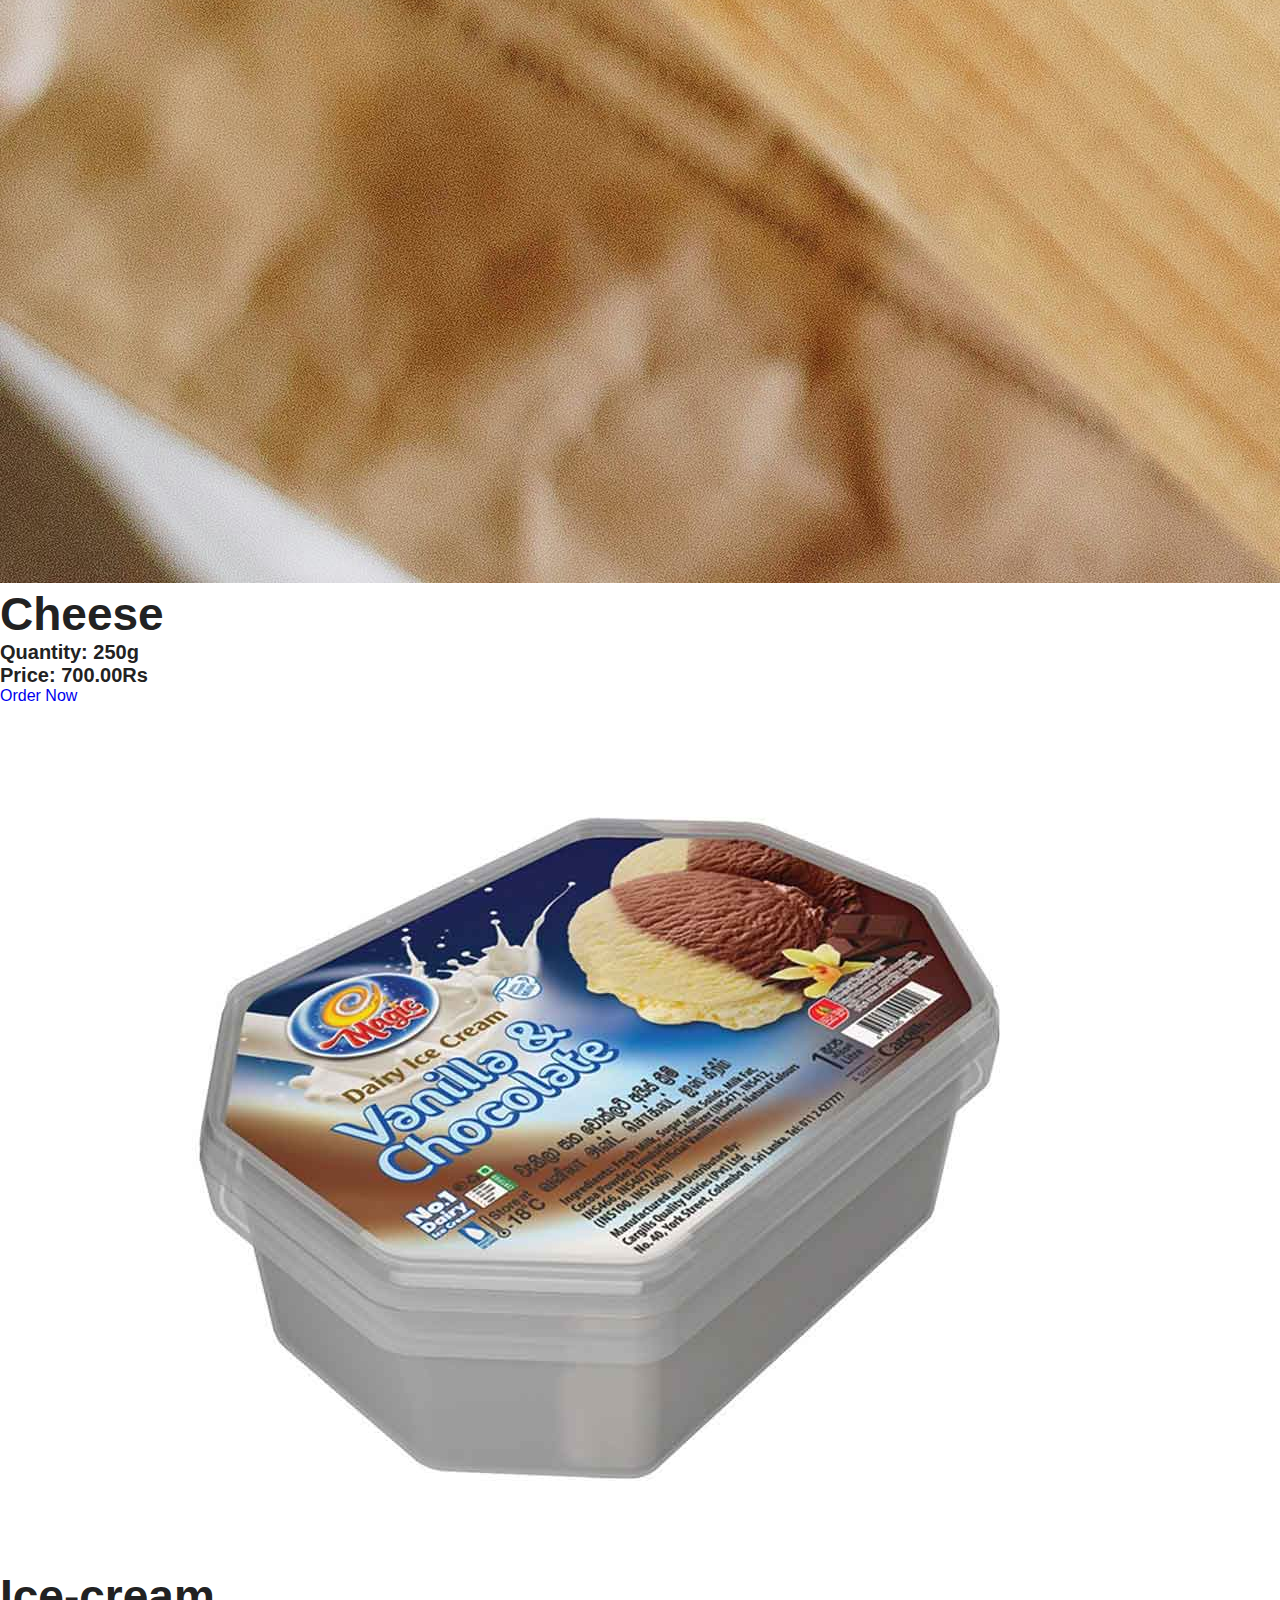
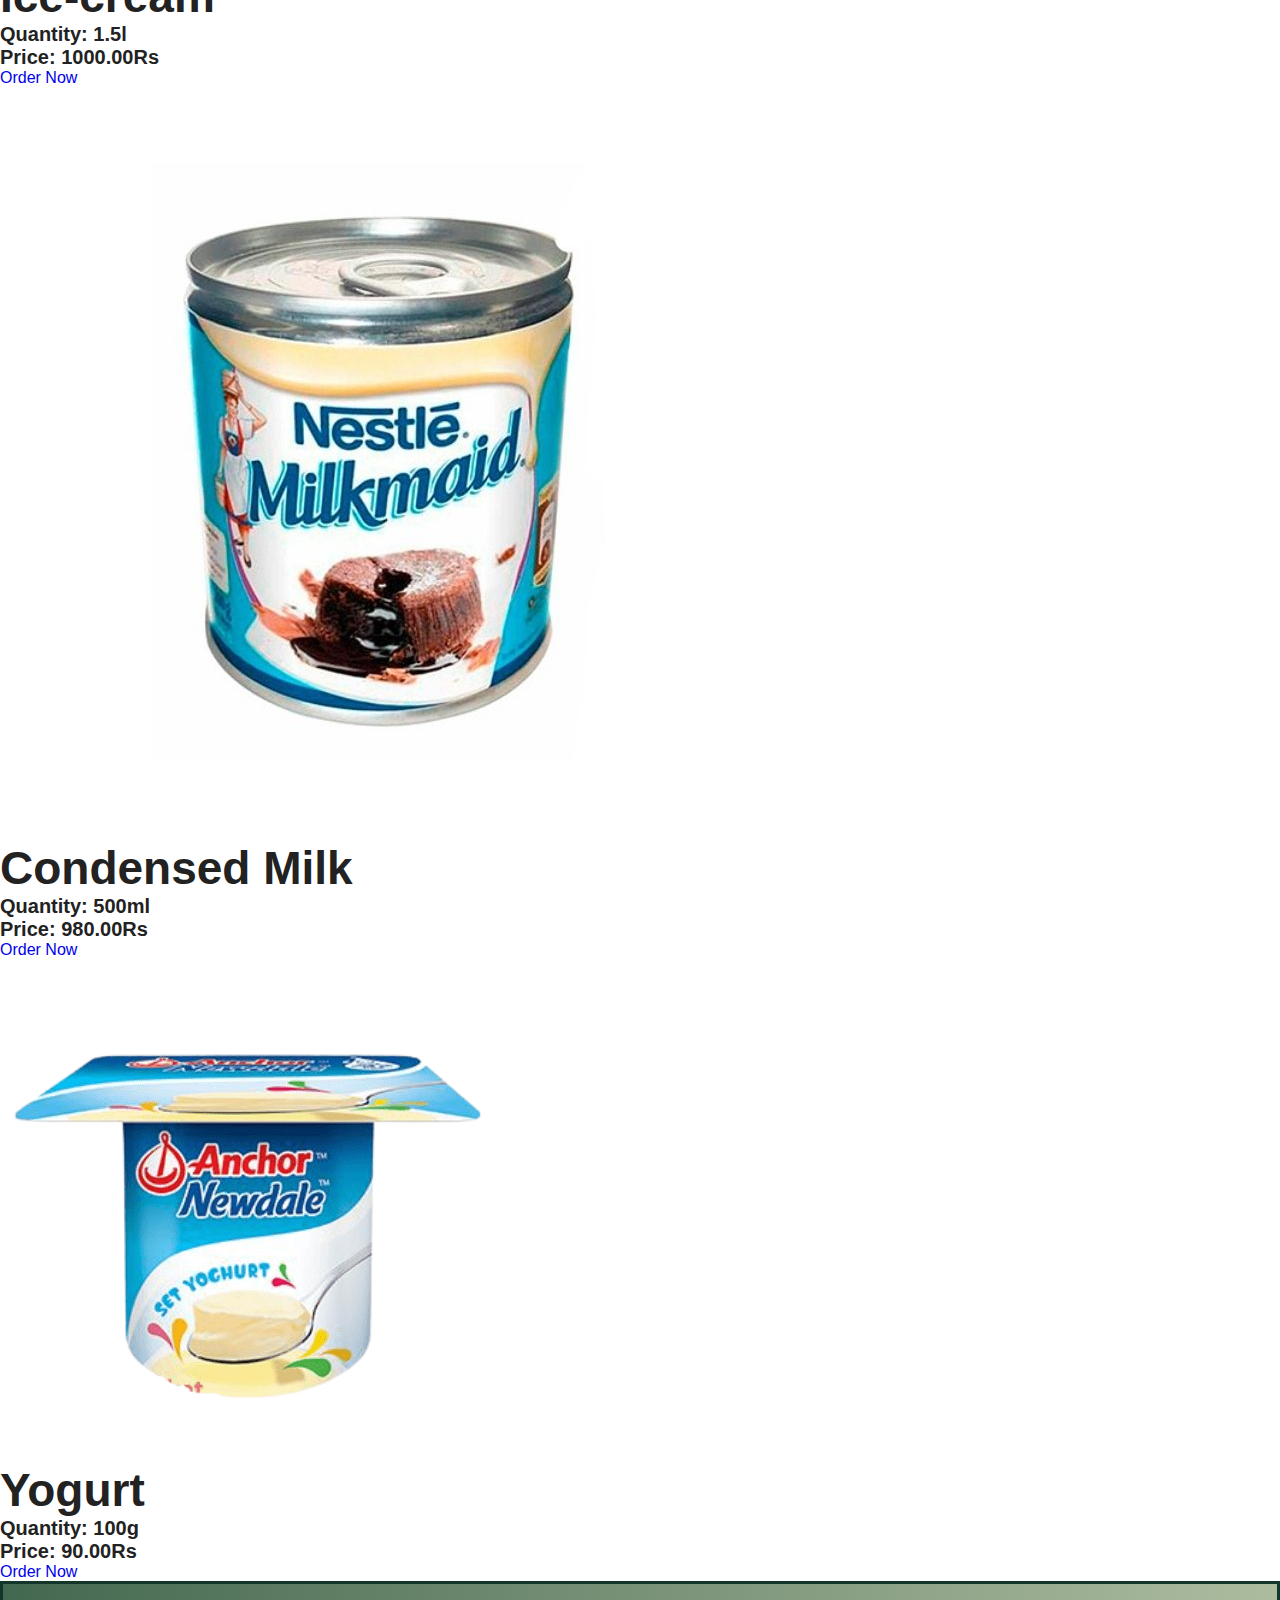
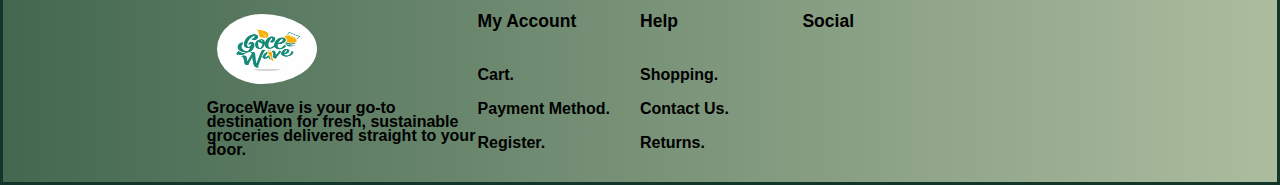
<file: Index/Dairy Products.html>
<!DOCTYPE html>
<html lang="en">
<head>
    <meta charset="UTF-8">
    <meta name="viewport" content="width=device-width, initial-scale=1.0">
    <title>Dairy Products</title>
    <link rel="stylesheet" href="../css/style.css">
</head>
<section id="header">
    <a href="#"><img src="../Img/Logo.png" alt="" class="logo"></a>

<div>
    <ul id="navbar">
        <li><a href="Home.html">Home</a></li>
        <li><a  href="Aboutus.html">About Us</a></li>
        <li><a class="active" href="Products.html">Products</a></li>
        <li><a href="Order.html">Order</a></li>
        <li><a href="LR.html">Loyalty Registration</a></li>
    </ul>
</div>
<div id="mobile">
    <i id="bar" class="fas fa-outdent"></i>
</div>
</section>
<body>
    <section class="DairyText" id="Product1">
    <div class="Pro-info" id="Pro-info">
        <h1>Dairy Products</h1>
        <div class="available-pros">
            <div class="D-pros">
                <h1>Condensed Milk</h1><h4>Add sweetness and creaminess to your favorite desserts with our condensed milk. 
                    Perfect for making homemade treats like fudge, 
                    ice cream, and baked goods, our condensed milk is a pantry staple for any sweet tooth.</h4>
            </div>
            <div class="D-pros">
                <h1>Cheese</h1><h4>Explore the world of cheese with our diverse range of flavors and textures. 
                    From tangy aged cheddar to creamy brie and everything in between, 
                    our cheese selection is sure to delight cheese lovers of all kinds.</h4>
            </div>
            <div class="D-pros">
                <h1>Yogurt</h1><h4>your body with our protein-packed yogurts, available in a variety of flavors and styles. 
                    Whether you enjoy it on its own, blended into smoothies, 
                    or paired with fresh fruit and granola, our yogurts are a delicious and nutritious choice.
                </h4>
            </div>
            <div class="D-pros">
                <h1>Butter</h1><h4>Elevate your cooking and baking with our premium-quality butters. 
                    Made from the finest cream and churned to perfection, our butter adds rich flavor and creamy texture to any dish.
                </h4>
            </div>
            <div class="D-pros">
                <h1>Ice Cream</h1><h4>Treat yourself to a scoop of our irresistible ice creams, 
                    made with the finest ingredients and available in a variety of mouthwatering flavors. 
                    From classic vanilla and chocolate to adventurous options like salted caramel and mint chip, 
                    there's a flavor for every craving.
                </h4>
            </div>
       </div>   
    </div>
    </section>
    <section>
        <div class="pro-container">
            <div class="P1">
                <img src="../Img/Products/Dairy/butter.png" alt="Butter">
                    <h2>Butter</h2>
                    <h4>Quantity: 250g</h4>
                    <h4>Price: 200.00Rs</h4>
                    <a href="Order.html" class="B1">Order Now</a>
            </div>
            <div class="P1">
                <img src="../Img/Products/Dairy/cheese.jpg" alt="cheese">
                    <h2>Cheese</h2>
                    <h4>Quantity: 250g</h4>
                    <h4>Price: 700.00Rs</h4>
                    <a href="Order.html" class="B1">Order Now</a>
            </div>
            <div class="P1">
                <img src="../Img/Products/Dairy/icecream.jpg" alt="ice-cream">
                    <h2>Ice-cream</h2>
                    <h4>Quantity: 1.5l</h4>
                    <h4>Price: 1000.00Rs</h4>
                    <a href="Order.html" class="B1">Order Now</a>
            </div>
            <div class="P1">
                <img src="../Img/Products/Dairy/MilkMaid.jpg" alt="condensed milk">
                    <h2>Condensed Milk</h2>
                    <h4>Quantity: 500ml</h4>
                    <h4>Price: 980.00Rs</h4>
                    <a href="Order.html" class="B1">Order Now</a>
            </div>
            <div class="P1">
                <img src="../Img/Products/Dairy/yogurt.webp" alt="yogurt">
                    <h2>Yogurt</h2>
                    <h4>Quantity: 100g</h4>
                    <h4>Price: 90.00Rs</h4>
                    <a href="Order.html" class="B1">Order Now</a>
            </div>
        </div>
    </section>
    <section>
        <footer>
            <section class="row">
               <section class="col"> 
                    <img src="../Img/Logo.png" class="logo1">
                    <p>GroceWave is your go-to destination for fresh, sustainable groceries delivered straight
                         to your door.</p>
            </section>
            <section class="col"> 
                <h3>My Account</h3>
                <p>Cart.</p>
                <p>Payment Method.</p>
                <p>Register.</p>
            </section>
            <section class="col"> 
                <h3>Help</h3>
                <p>Shopping.</p>
                <p>Contact Us.</p>
                <p>Returns.</p>
            </section>
            <section class="col"> 
                <h3>Social</h3>
                <section class="Social-icon">
                    <i class="fab fa-brands fa-facebook"></i>
                    <i class="fab fa-brands fa-whatsapp"></i>
                    <i class="fab fa-brands fa-twitter"></i>
                    <i class="fab fa-brands fa-instagram"></i>
                </section>
            </section>
        </footer>
    </section>
</body>
</html>
</file>
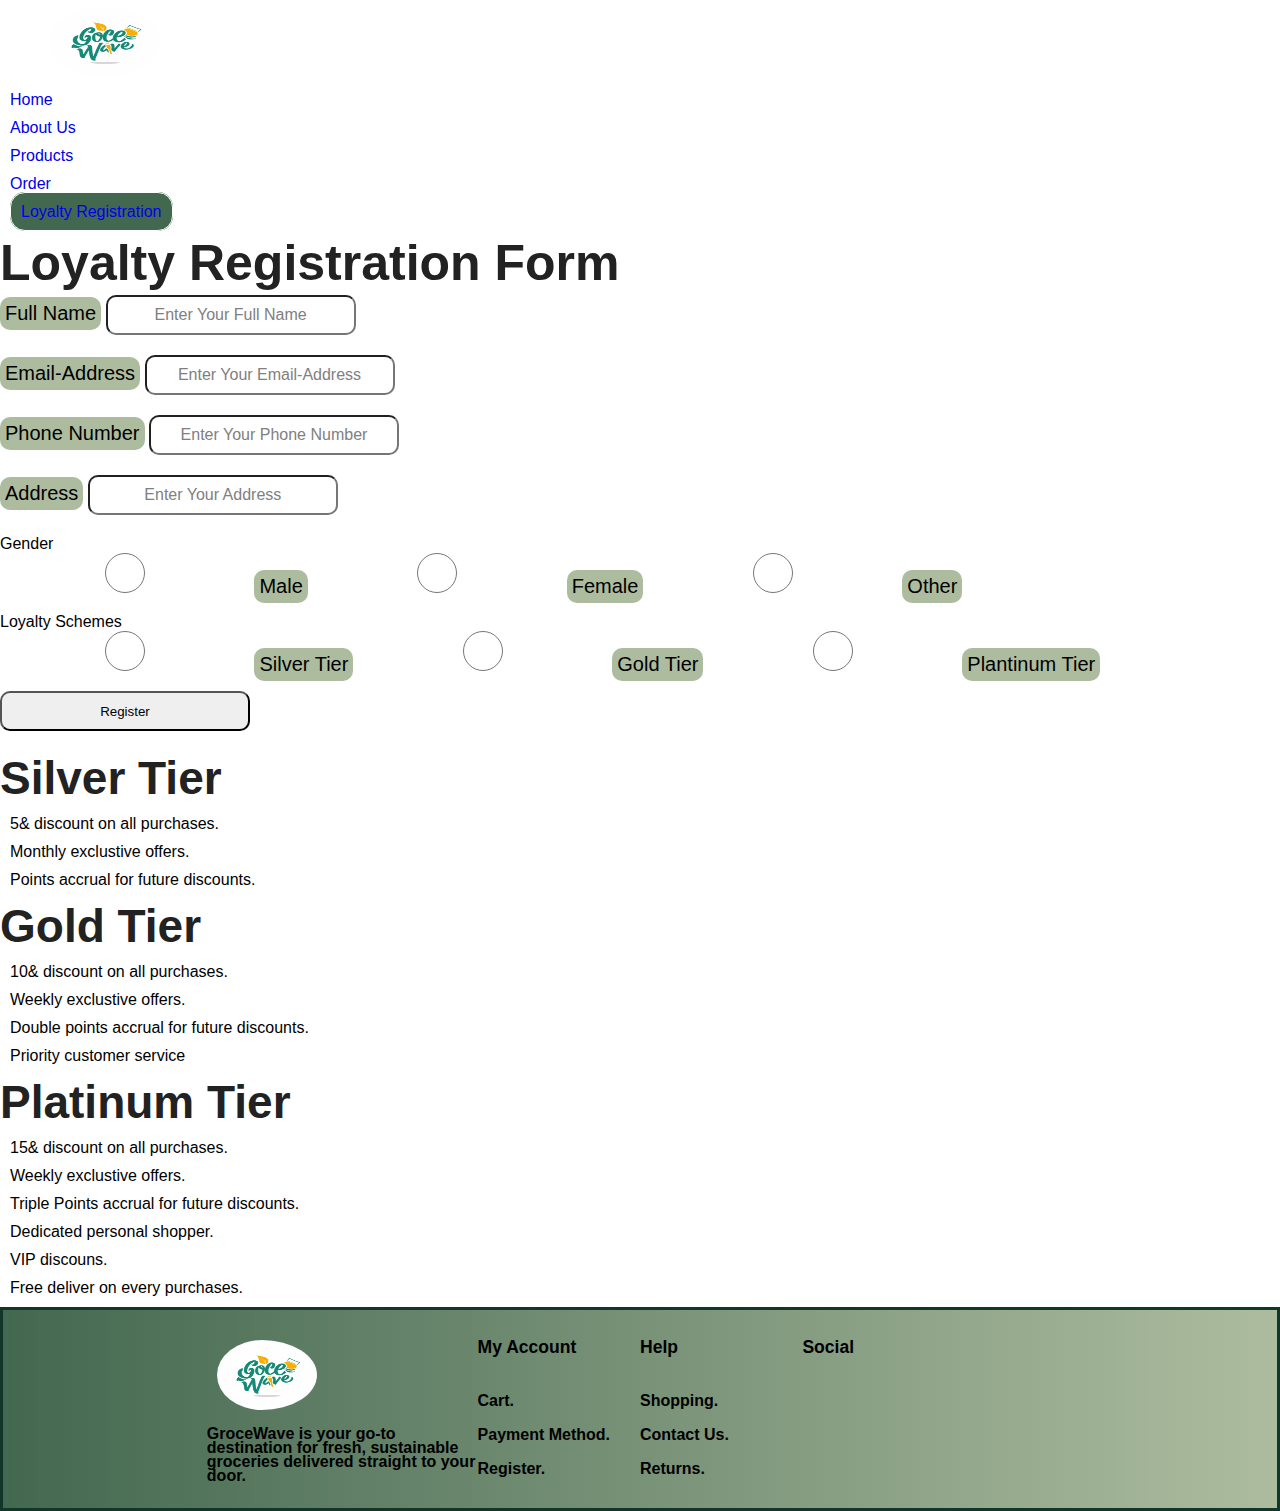
<file: Index/LR.html>
<!DOCTYPE html>
<html lang="en">
<head>
    <meta charset="UTF-8">
    <meta name="viewport" content="width=device-width, initial-scale=1.0">
    <title>Loyalty registration</title>
    <link rel="stylesheet" href="../css/style.css">
</head>

<section id="header">
    <a href="Home.html"><img src="../Img/Logo.png" alt="" class="logo"></a>
<div>
    <ul id="navbar">
        <li><a href="Home.html">Home</a></li>
        <li><a href="Aboutus.html">About Us</a></li>
        <li><a href="Products.html">Products</a></li>
        <li><a href="Order.html">Order</a></li>
        <li><a class="active" href="LR.html">Loyalty Registration</a></li>
    </ul>
</div>
<div id="mobile">
    <i id="bar" class="fas fa-outdent"></i>
</div>
</section>
<body>
    <section class="LR-con">
    <section id="LR-Container" class="LR-Container">
         <h1 class="Form-Tittle">Loyalty Registration Form</h1>
         <form action="#">
            <section class="main-user-info">
                <section class="user-input-box">
                    <label for="FullName">Full Name</label>
                    <input type="text" name="FullName" placeholder="Enter Your Full Name">
                </section>
                <section class="user-input-box">
                    <label for="Email-Address">Email-Address</label>
                    <input type="text" name="Email-Address" placeholder="Enter Your Email-Address">
                </section>
                <section class="user-input-box">
                    <label for="Phone Number">Phone Number</label>
                    <input type="text" name="Phone Number" placeholder="Enter Your Phone Number">
                </section>
                <section class="user-input-box">
                    <label for="Address">Address</label>
                    <input type="text" name="Address" placeholder="Enter Your Address">
                </section>
            </section class="Gender-detail-box">
                <span class="Gender-tittle">Gender</span>
                <section class="Gender-cate">
                    <input type="radio" name="gender" id="male">
                    <label for="male">Male</label>
                    <input type="radio" name="gender" id="Female">
                    <label for="Female">Female</label>
                    <input type="radio" name="gender" id="other">
                    <label for="Other">Other</label>
                </section>
                <section class="Loyalty-scheme">
                    <span class="scheme">Loyalty Schemes</span>
                    <section class="Scheme-cate">
                        <input type="radio" name="scheme" id="Silver">
                        <label for="Silver">Silver Tier</label>
                        <input type="radio" name="scheme" id="Gold">
                        <label for="Gold">Gold Tier</label>
                        <input type="radio" name="scheme" id="Plantinum">
                        <label for="Plantinum">Plantinum Tier</label>
                    </section>
               </section>
               <section class="sub-btn">    
                <input type="submit" value="Register">
               </section>
           </section>
         </form>
    </section>
    </section>

    <section class="BK-scheme">
    <section class="scheme-container">
        <section class="scheme-details">
            <section class="sep-schemes">
                <h2 class="SH1">Silver Tier</h2>
                    <ul >
                        <li class="SU1">5& discount on all purchases.</li>
                        <li class="SU1">Monthly exclustive offers.</li>
                        <li class="SU1" >Points accrual for future discounts.</li>
                    </ul>
            </section>
            <section class="sep-schemes">
                <h2 class="SH2">Gold Tier</h2>
                    <ul >
                        <li class="SU2">10& discount on all purchases.</li>
                        <li class="SU2">Weekly exclustive offers.</li>
                        <li class="SU2">Double points accrual for future discounts.</li>
                        <li class="SU2">Priority customer service</li>
                    </ul>
            </section>
            <section class="sep-schemes">
                <h2 class="SH3">Platinum Tier</h2>
                    <ul >
                        <li class="SU3">15& discount on all purchases.</li>
                        <li class="SU3">Weekly exclustive offers.</li>
                        <li class="SU3">Triple Points accrual for future discounts.</li>
                        <li class="SU3">Dedicated personal shopper.</li>
                        <li class="SU3">VIP discouns.</li>
                        <li class="SU3">Free deliver on every purchases.</li>
                    </ul>
            </section>
        </section>
    </section>
    </section>
</body>

<section>
    <footer>
        <section class="row">
        <section class="col"> 
                <img src="../Img/Logo.png" class="logo1">
                <p>GroceWave is your go-to destination for fresh, sustainable groceries delivered straight
                     to your door.</p>
        </section>
        <section class="col"> 
            <h3>My Account</h3>
            <p>Cart.</p>
            <p>Payment Method.</p>
            <p>Register.</p>
        </section>
        <section class="col"> 
            <h3>Help</h3>
            <p>Shopping.</p>
            <p>Contact Us.</p>
            <p>Returns.</p>
        </section>
        <section class="col"> 
            <h3>Social</h3>
            <section class="Social-icon">
                <i class="fab fa-brands fa-facebook"></i>
                <i class="fab fa-brands fa-whatsapp"></i>
                <i class="fab fa-brands fa-twitter"></i>
                <i class="fab fa-brands fa-instagram"></i>
            </section>
        </section>
    </footer>
</section>

</html>
</file>
<file: css/style.css>
@import url('https://fonts.googleapis.com/css2?family=League+Spartan:wght@100..900&display=swap');

*{
    margin: 0;
    padding: 0;
    box-sizing: border-box;
    font-family: 'spartan' , sans-serif;
    list-style: none;
    text-decoration: none;
}

h1{
    font-size: 50px;
    line-height: 64px;
    color: #222;
}

h2{
    font-size: 46px;
    line-height: 54px;
    color: #222;
}

h6{
    font-size: 10px;
    font-weight: 700;
}

h4{
    font-size: 20px;
    color: #222;
}

p{
    font-size: 16px;
    color: #465b52;
    margin: 15px 0 20px 0;
}

.section-p1{
    padding: 40px 80px;
}

.section-m1{
    margin: 40px 0;
}

body{
    width: 100%;
}

.logo{
    height: 70px;
    width: 110px;
    border-radius: 50%;
}
/* Variables */
:root{
    --Lightgreen:#a2e09d;
    --darkgreen:#3b9739;
    --purewhite:#ffffff;
    --black:#000;
    --medium-size:50px;
    --tdarkgreen:#59A65C;
    --gray:#d6d6c2;
    --butter:#f7d37e;
    --orange:#f07e13;
    --lightorange:#f5a002;
    --silver:#C0C0C0;
    --gold:#D4AF37;
    --plat:#8D44EC;
    --tlightgr:#94DEA5 ;
    --yellow:#ffff66;
    --d1: #12372A; 
    --d2:#436850;
    --d3:#FBFADA;	
    --d4:#ADBC9F;
}


/*Navbar*/


nav{
    background: var(--d1);
    height: 85px;
    width: 100%;
    text-decoration: none;
    list-style: none;
    margin-bottom: 15px;
}

.logo{
    margin-top: 7px;
    margin-left: 50px;
}

nav  ul{
    float: right;
    margin-left: 50px;
}

nav  ul li{
    display: inline-block;
    line-height: 80px;
    margin: 0 15px;
    font-weight: bold;
}


.checkbtn{
    font-size: 30px;
    color: var(--purewhite);
    float: right;
    line-height: 80px;
    margin-right: 40px;
    cursor: pointer;
    display: none;
    
}

nav ul li a{
    color:var(--purewhite);
    font-size: 15px;
    text-transform: uppercase;
    padding: 7px 13px;
    border-radius:3px;
}

a.active{
    background: var(--d2);
    transition: .5s;
    padding: 10px;
    border-radius: 15px;
    border: 1px solid var(--purewhite) ;
}

a:hover{
    color: var(--d4);
    transition: .5s ease;
    border: 5px;
}

#check{
    display: none;
}


/*navbar media query*/
@media (max-width:799px) {

    .checkbtn{
        display: block;
    }

    nav ul{
        position: fixed;
        width: 100%;
        height: auto;
        background: var(--d1);
        top: 85px;
        left: 100%;
        text-align: center;
        transition: all .5s;
        border-radius: 20px;
    }
    
    nav ul li{
        display: block;
        margin: 50px 0;
        line-height: 30px;
    }

    nav ul li a{
        font-size: 20px;
    }

    a:hover,a.active{
        background: none;
        color:var(--d4);
        border: none;
        
    }

    #check:checked ~ ul{
        left: 0;
    }

    
}


@media( max-width:799px) {
    

    #HP {
        height: auto;
        background-position:center;
        padding-left: 10%;
        padding-top: 10%;
        width: 100%;
    }

    #HP p {
        font-size: 34px;
        color: var(--black);
        padding-left: 30%;
        text-align: left;
        padding-top: 20px;
    }

    #HP h4 {
        padding-top: 30px;
        color: var(--darkgreen);
        font-weight: bold;
        font-size: 45px;
        width: 100%;
    }

    .checkbtn{
        display: block;
    }

    nav ul li a{
        font-size: 16px;
    }

}


/* Home Page*/

    #HP{
    background-image: url("../Img/Background.jpg");
    height:auto;
    width: 100%;
    background-position: center;
    background-size: cover;
    padding-left:50%;
    padding-top: 30px;
    padding-bottom: 20px;
    }
    
    #HP h4{
    padding-top: 30px;
    color: var(--darkgreen);
    font-weight: bold;
    font-size: 50px;
    }
    
    #HP p{
    font-size: 35PX;
    color: #222;
    }
    
    #HP button{ align-self: center;
    background-color: #be9c53;
    background-image: none;
    background-position: 0 90%;
    background-repeat: repeat no-repeat;
    border-radius: 15px 225px 255px 15px 15px 255px 225px 15px;
    border-style: solid;
    border-width: 2px;
    box-shadow: rgba(0, 0, 0, .2) 15px 28px 25px -18px;
    box-sizing: border-box;
    color: #000000;
    cursor: pointer;
    display: inline-block;
    font-family: Neucha, sans-serif;
    font-size: 1rem;
    line-height: 23px;
    outline: none;
    padding: .75rem;
    text-decoration: none;
    transition: all 235ms ease-in-out;
    border-bottom-left-radius: 15px 255px;
    border-bottom-right-radius: 225px 15px;
    border-top-left-radius: 255px 15px;
    border-top-right-radius: 15px 225px;
    user-select: none;
    -webkit-user-select: none;
    touch-action: manipulation;
    }
    
    #HP button:hover {
    box-shadow: rgba(0, 0, 0, .3) 2px 8px 8px -5px;
    transform: translate3d(0, 2px, 0);
    }
    
    #HP button:focus {
    box-shadow: rgba(0, 0, 0, .3) 2px 8px 4px -6px;
    }
    
    #services h2{
    padding-left:36% ;
    padding-top: 100px;
    text-decoration: underline;
    }
    
    #ser{
    padding-left:36%;
    }
    
    ol{
    font-size: 20px;
    margin: 20px;
    }
    
    li{
    margin: 10px;
    }
    
    #services{
    background-image: url(../Img/office-3193170_1280.jpg);
    background-position: center;
    height: 400px;
    }

    .service-infomation{
        display: flex;
        flex-direction: row;
        justify-content: space-between;
        background-color: var(--d2);
        padding: 20px;
    }

    .Service-info{
        text-align: center;
        background-color: var(--d3);
        padding: 15px;
        border-radius: 20px;
        border: 2px dotted var(--black);
        box-shadow: 10px 20px 50px rgba(0, 0, 0,0.06);
        transition: 0.6s;
    }

    .Service-info:hover{
        box-shadow: 10px 20px 50px rgba(0, 0, 0, 0.6);
    }

    .Service-info img{
        height: 300px;
        width: 300px;
        margin: 20px;
        border-top-left-radius: 40px;
        border-bottom-right-radius: 40px;
    }

    .Service-info h2{
        font-size: 25px;
        background-color: var(--d1);
        color: var(--d3); 
        border-radius: 30px;
    }

    .Service-info li{
        font-size: 20px;
    }


    /*Home page media query*/
    @media (max-width: 750px) {
        #HP {
            padding-left: 10px;
            padding-top: 10px;
            background-position: center;
            background-size: cover;
            height: auto;
            width: 100%;
        }
    
        #HP h4 {
            font-size: 30px;
        }
    
        #HP p {
            font-size: 20px;
        }
    
        #HP button {
            font-size: 0.8rem;
        }
    
        #services h2 {
            padding-left: 10px;
            padding-top: 20px;
        }
    
        #ser {
            padding-left: 10px;
        }

        .Home-main{
            display: flex;
            flex-direction: column;
            justify-content: space-between;
            align-items: center;
        }

        .HP-home{
            width: 100%;
            align-items: center;
            justify-content: center;
            padding-left: 30%;
        }

        .service-infomation{
            display: flex;
            flex-direction: column;
            justify-content: center;
            flex-wrap: wrap;
            align-items: center;
        }

        .Service-info{
            margin: 10px;
            width: 100%;
        }

        .Service-info img{
            padding-right: 45px;

        }

    }



/*footer*/

.logo1{
    height: 70px;
    width: 110px;
    padding-left: 10px;
    border-radius: 50%;
}

footer{
    bottom: 0;
    background: linear-gradient(to right, var(--d2),var(--d4));
    color: var(--black);
    padding: 30px 0 5px;
    font-size: 15px;
    line-height: 14px;
    border: 3px solid var(--d1);
}

.col{
    color:var(--black);
    font-weight: bold;
    flex-basis: 25%;
    cursor: pointer;
}

.col:nth-child(2),.col:nth-child(3){
    flex-basis: 15%;
}

.row{
    width: 85%;
    margin: auto;
    display: flex;
    flex-wrap: wrap;
    align-items: flex-start;
    justify-content: space-between;
} 

.col h3{
    width: fit-content;
    margin-bottom: 40px;
    position: relative; 
    color: var(--black); 
}

.col p{
    color: var(--black);
}

.Social-icon .fab{
    width: 40px;
    height: 40px;
    border-radius: 50%;
    text-align: center;
    line-height: 40px;
    font-size: 20px;
    color: var(--black);
    background-color: var(--purewhite);
    margin-right: 10px ;
    cursor: pointer;
}


 /*media query footer*/
 @media (max-width: 768px) { 
    .col:nth-child(2), 
    .col:nth-child(3) { 
        flex-basis: 100%;} 

    .row{
        display: flex;
        flex-direction: column;
        justify-content: center;
    }
}


/*About us page */

#HP2{
    display: flex;
    justify-content: center;
    flex-direction: column;
    background-image: url(../Img/Ab.jpg);
    width: 100%;
    height: 100vh;
    background-size: cover;
    background-position: center;
}

#HP2 h4{
    padding-top: 5vh;
    padding-left: 35vh;
    font-size: 50px;
    color: var(--black);  
}

#HP2 p{
    font-size: 20px;
    color: var(--black);
    text-align: center;
    padding-left: 20%;
    padding-right: 20%;
    line-height: 35px;
}

.Locations{
    display: flex;
    flex-direction: row;
    flex-wrap: wrap;
    background: linear-gradient(to top, var(--d3),var(--d4));
    align-items: center;
    justify-content: space-around;

}

.Locations h1{
    text-decoration: underline;
    font-size: 60px;
    padding-top: 30px;
    padding-bottom: 30px;
    text-align: center;
}

.branches{
    width: 29.22%;
    height: auto;
    border-radius: 50px;
    background-color: var(--d2);
    margin: 10px;
}


.branch1,.branch2,.branch3{
    height:20rem;
    width: 24.7rem;
    background-size: cover;
    border-top-right-radius: 50px;
    border-top-left-radius: 50px;
    justify-content: center;
    background-position: center;
}


.branch1{
    background-image: url(../Img/location\ 01.jpg)
}

.branch2{
    background-image: url(../Img/location\ 02.jpg);
}

.branch3{
    background-image: url(../Img/location\ 03.png);
}

.branches h2{
    font-size: var(--medium-size);
    text-align: center;
    padding-bottom: 20px;
    padding-top: 20px;
    color: var(--purewhite);
}

.branches h4{
    margin-left: 20px;
    font-size: 20px;
    color: var(--purewhite);
    font-weight: bold;
}


.branches p{
    color: var(--purewhite);
    padding-left: 15px;
    padding-right: 15px; 
    text-align: center;
    line-height: 20px;
    font-size: 18px;  
}

.branches a{
    background-color: var(--d1);
    color: var(--purewhite);
    padding: 15px 20px ;
    display: block;
    text-align: center;
    margin: 70px 90px;
    text-decoration: none;
    border-radius: 20px;
    border: 2px solid var(--d3);
}


.branches a:hover{
    background-color: var(--d4);
    color: var(--purewhite);
    transform: scale(1.03);
    transition: all 1s ease;
    color: var(--black);
    border: 2px solid var(--purewhite);
}

.Summary{
    display: flex;
    justify-content: center;
    padding-bottom:20px ;
    background: linear-gradient(to top, var(--purewhite),var(--d2));
}

.Summary h2{
    padding-top: 20px;
    padding-bottom: 20px;
}

table{
    border-spacing:0 ;
    width: 500px;
    background-color: var(--purewhite);
}

th{
    text-align: left;
    font-size: 30px;
}

table,th,td{
    border: 4px solid var(--black);
    border-collapse: collapse;
    text-align: center;
    border-color:var(--black) ;
}

th,td{
    padding: 40px;
    font-size: 30px;
}

caption{
    font-size: 40px;
    padding-bottom: 10px;
    padding-top: 20px;
    text-decoration: underline;
    color: var(--black);
}

.colom{
    text-align: center;
}

.branch-head{
    background-color: var(--d2);
    text-align: center;
}


/*About us media query*/
@media (max-width: 768px) {

    #HP2{
        height: 200vh;
    }
    #HP2 h4 {
        padding-top: 5vh;
        padding-left: 10vh;
        font-size: 30px;
    }

    #HP2 p {
        font-size: 18px;
        padding-left: 10%;
        padding-right: 10%;
    }

    .Locations {
        flex-direction: column;
        align-items: flex-start;
    }

    .Locations h1 {
        font-size: 40px;
        padding-top: 20px;
        padding-bottom: 20px;
    }

    .branches {
        width: 90%;
        margin: 10px auto;
    }

    .branch1, .branch2, .branch3 {
        height: 15rem;
        width: 100%;
    }

    .branches a {
        margin: 40px 20px;
        padding: 10px 15px;
    }

    table {
        width: 100%;
    }

    th, td {
        padding: 20px;
        font-size: 18px;
    }

    caption {
        font-size: 30px;
    }
}


/* products page */

.vege-h h2{
    text-align: center;
    font-size: 40px;
    padding-top: 0;
    background-color: var(--d2);
    color: var(--d3);
    margin-right: 450px;
    margin-left: 450px;
    padding-top:20px ;
    padding-bottom: 10px;
    border-top-left-radius: 20px;
    border-bottom-right-radius:20px ;
    margin-bottom: 20px;
}

.details h2{
    font-size: 50px;
    font-weight: bold;
    text-align: center;
    padding-top: 20px;
    padding-bottom: 20px;
    text-decoration: underline;
}

.details h4{
    font-size: 35px;
    text-align: center;
    background-color: var(--Lightgreen);
    padding: 50px;
    margin: 20px;
    border: 3px solid var(--black);
}

.cons .B3{
    text-decoration: none;
    font-size: 20px;
    background-color: var(--d2);
    color: var(--d3);
    padding: 5px;
    border-radius: 10px;
    text-align: center;
    padding: 10px;
}

.cons .B3:hover{
    transition: 0.5s;
    color: var(--d1);
    background-color: var(--d3);
    border: 2px solid var(--d1);
}

.cons img{
    width: 100%;
    height: 300px;
    object-fit: cover;
    border-radius: 20px;
    padding-top: 20px;
}

.cons img:hover{
    transform: scale(1.04);
}

.cons h2{
    text-align: center;
    padding: 10px;
}

.cons p{
    color: var(--black);
    text-align: justify;
    font-size:20px;
    background-color: var(--gray);
    padding: 10px;
}

.cons{
    text-align: center;
}

.box-container {
    display: grid;
    grid-template-columns: auto auto auto auto; 
    padding: 30px 20px;
    grid-column-gap: 20px; 
    grid-row-gap: 20px;    
    width: 50%;
    height: auto;
    align-items: center;
}


.vege img{
    height: 100px;
    width: 100px;
    background-size: cover;
    background-position: center;
    border-radius: 20px;
    border: 2px solid var(--black);
    padding: 5px;
}

hr{
    margin: 5%;
    color: var(--black);
    border-width: 5px;
    
}

.vegetables{
    display: grid;
    grid-template-columns:repeat(4,1fr);
    padding: 20px;
    grid-column-gap: 50px;
    grid-row-gap: 50px;
}

.vege {
    font-size: 40px;
    text-align: center;
    box-shadow: 10px 20px 50px rgba(0, 0, 0,0.06);
    transition: 0.5s;
    height: auto;
    width: 100%;
    border-radius: 20px;
    padding: 20px;
}

.vege:hover{
    box-shadow: 10px 20px 50px rgba(0, 0, 0,0.6);
    cursor: pointer;
    background-color: var(--d4);
    transition:  0.9s;
}
.vege h4{
    font-size: 15px;
    padding: 5px;
}
.vege h2{
    padding-bottom: 20px;
    padding-top: 20px;
    font-size: 25px;
}

.vege .B2{
    font-size: 15px;
    text-decoration: none;
    background-color: var(--darkgreen);
    padding: 10px;
    border-radius: 20px;
    color: var(--purewhite);
}

.vege .B2:hover{
    border-radius: 50px;
    background-color: var(--Lightgreen);
    color: var(--black);
    cursor: pointer;
}

.vege-pros{
    padding-bottom: 50px;
    margin-top: 70px;
} 

.fruit-pros{
    padding-bottom: 50px;
    height: 320Vh;
} 

.fruit-h h2{
    text-align: center;
    font-size: 50px;
    padding-top: 0;
    background-color: var(--d2);
    color: var(--d3);
    margin-right: 450px;
    margin-left: 450px;
    padding-top:10px ;
    padding-bottom: 10px;
    border-top-left-radius: 20px;
    border-bottom-right-radius:20px ;
    margin-bottom: 20px;
}

.fruits{
    display: grid;
    grid-template-columns:repeat(3,1fr);
    padding: 20px;
    grid-column-gap: 50px;
    grid-row-gap: 50px;
    width: 100%;
    align-items: center;
    height: 600px;
}

.fruit {
    font-size: 40px;
    text-align: center;
    box-shadow: 10px 20px 50px rgba(0, 0, 0,0.06);
    transition: 0.5s;
    height: 600px;
    width: 100%;
    border-radius: 20px;
} 

.fruit:hover{
    box-shadow: 10px 20px 50px rgba(0, 0, 0,0.6);
    cursor: pointer;
    background-color: var(--d4);
    transition:  0.9s;
}
.fruit h4{
    font-size: 25px;
    padding: 5px;
}
.fruit h2{
    padding-bottom: 20px;
    padding-top: 20px;
}

.fruit .B2{
    font-size: 20px;
    text-decoration: none;
    background-color: var(--d2);
    padding: 10px;
    border-radius: 20px;
    color: var(--purewhite);
}

.fruit .B2:hover{
    border-radius: 50px;
    background-color: var(--Lightgreen);
    color: var(--black);
    cursor: pointer;
    transition: 0.7s;
}

.fruit img{
    height: 200px;
    width: 200px;
    background-size: cover;
    background-position: center;
    border-radius: 20px;
    border: 2px solid var(--black);
    padding: 5px;
}




/*Vegetables & fruits media query*/

@media (max-width: 768px) {
    .vege-h h2, .fruit-h h2 {
        margin: 0 20px;
        font-size: 30px;
        padding: 15px;
    }

    .details h2 {
        font-size: 30px;
        padding: 10px;
    }

    .details h4 {
        font-size: 20px;
        padding: 20px;
        margin: 10px;
    }

    .box-container {
        width: 100%;
        padding: 10px;
        grid-template-columns: 1fr 1fr;
    }

    .vegetables, .fruits {
        grid-template-columns: 1fr 1fr;
        grid-column-gap: 20px;
        grid-row-gap: 20px;
    }

    .vege, .fruit {
        font-size: 20px;
        padding: 10px;
        height: auto;
    }

    .vege h2, .fruit h2 {
        font-size: 20px;
    }

    .vege h4, .fruit h4 {
        font-size: 15px;
    }

    .vege .B2, .fruit .B2 {
        font-size: 15px;
        padding: 5px;
    }

    .vege img, .fruit img {
        height: 100px;
        width: 100px;
    }

    .cons img {
        height: 200px;
    }

    .cons p {
        font-size: 16px;
    }
}

@media (max-width: 480px) {
    .vege-h h2, .fruit-h h2 {
        margin: 0 10px;
        font-size: 25px;
        padding: 10px;
    }

    .details h2 {
        font-size: 25px;
        padding: 8px;
    }

    .details h4 {
        font-size: 18px;
        padding: 15px;
        margin: 5px;
    }

    .box-container {
        width: 100%;
        padding: 5px;
        grid-template-columns: 1fr;
    }

    .vegetables, .fruits {
        grid-template-columns: 1fr;
        grid-column-gap: 10px;
        grid-row-gap: 10px;
    }

    .vege, .fruit {
        font-size: 18px;
        padding: 5px;
        height: auto;
    }

    .vege h2, .fruit h2 {
        font-size: 18px;
    }

    .vege h4, .fruit h4 {
        font-size: 12px;
    }

    .vege .B2, .fruit .B2 {
        font-size: 12px;
        padding: 3px;
    }

    .vege img, .fruit img {
        height: 80px;
        width: 80px;
    }

    .cons img {
        height: 150px;
    }

    .cons p {
        font-size: 14px;
    }
}
/* Order Page */

.container{
    display: flex;
    align-items: center;
    padding:25px;
    min-height: 100vh;
    background: white;
    border-radius: 20px;
    justify-content: space-around;
  }
  
  .container form{
    padding:20px;
    width:700px;
    background: #fff;
    box-shadow: 0 5px 10px rgba(0,0,0,.1);
    border: 2px solid var(--d2);
    border-radius: 20px;
  }
  
  .container form .row{
    display: flex;
    flex-wrap: wrap;
    justify-content: center;
    gap:15px;
  }
  
  .container form .row .col{
    flex:1 1 250px;
  }
  
  .container form .row .col .title{
    font-size: 20px;
    color:#333;
    padding-bottom: 5px;
    text-transform: uppercase;
  }
  
  .container form .row .col .inputBox{
    margin:15px 0;
  }
  
  .container form .row .col .inputBox span{
    margin-bottom: 10px;
    display: block;
  }
  
  .container form .row .col .inputBox input{
    width: 100%;
    border:1px solid var(--gray);
    padding:10px 15px;
    font-size: 15px;
    text-transform: none;
  }
  
  .container form .row .col .inputBox input:focus{
    border:1px solid #000;
  }
  
  .container form .row .col .flex{
    display: flex;
    gap:15px;
  }
  
  .container form .row .col .flex .inputBox{
    margin-top: 5px;
  }
  
  .container form .row .col .inputBox img{
    height: 34px;
    margin-top: 5px;
    filter: drop-shadow(0 0 1px #000);
  }
  
  .container form .submit-btn{
    width: 100%;
    padding:12px;
    font-size: 17px;
    background: var(--d2);
    color:#fff; 
    margin-top: 5px;
    cursor: pointer;
  }
  
  .container form .submit-btn:hover{
    background: var(--d1);
  }

  .row{
    display: flex;
    justify-content: center;
  }


/* Mobile responsiveness */
@media (max-width: 768px) {
    .container {
        padding: 15px;
        flex-direction: column;
        align-items: stretch;
    }

    .container form {
        width: 100%;
        padding: 15px;
        box-shadow: none;
        border: none;
    }

    .container form .row {
        flex-direction: column;
        align-items: stretch;
    }

    .container form .row .col {
        flex: 1 1 auto;
    }

    .container form .submit-btn {
        padding: 10px;
        font-size: 15px;
    }
}

@media (max-width: 480px) {
    .container {
        padding: 10px;
    }

    .container form {
        padding: 10px;
    }

    .container form .title {
        font-size: 18px;
    }

    .container form .row .col .inputBox input {
        font-size: 14px;
    }

    .container form .submit-btn {
        padding: 8px;
        font-size: 14px;
    }
}

/* label & input */


label{
    display: inline-block;
    font-size: 20px;
    background-color: var(--purewhite);
    padding: 5px;
    border-radius: 10px;
    background-color: var(--d4);
}

input{
    margin-bottom: 20px;
    border-radius: 10px;
    height: 40px;
    font-weight: 300;
    width: 250px;
}

input::placeholder {
    color: gray;
    font-size: 16px;
    text-align: center;
}

.o-h{
    text-align: center;
    font-size: 40px;
}


.payment-label{
    font-size: 15px;
    background-color: white;
    margin: 10px;

}

.custom-checkbox {
    width: 20px;
    height: 20px;
}

/* buttons  */

.submit-button{
    display: flex;
    justify-content: center;
    align-items: center;
    height: 10vh;
    justify-content: space-around;
}

button {
    padding: 5px;
    background-color: var(--purewhite);
    color: var(--black);
    font-size: 18px;
    border-radius: 5px;
    box-shadow: 2px 2px 5px rgba(0, 0, 0, 0.5);
}


button:hover{
    cursor: pointer;
    transition: 1s all;
}

#final-buttons{
    display: flex;
    flex-direction: row;
    justify-content: center;
}

.submit-button{
    margin: 10px;
    border-radius: 20px;
}

/* total table */


.table-con{
    display: flex;
    justify-content: center;
    align-items: center;
    height: auto;
    margin-bottom: 20px;
}

#order-table{
    width: 100%;
    border-collapse: collapse;
}

#order-table,th,td{
    border: 1px solid black;
    padding: 10px;
    text-align: left;
}

#order-table,th{
    background-color: var(--d4);
}

#order-table,tfoot td{
    font-weight: bold;
}

.container{
    display: flex;
    justify-content: space-between;
}
</file>
